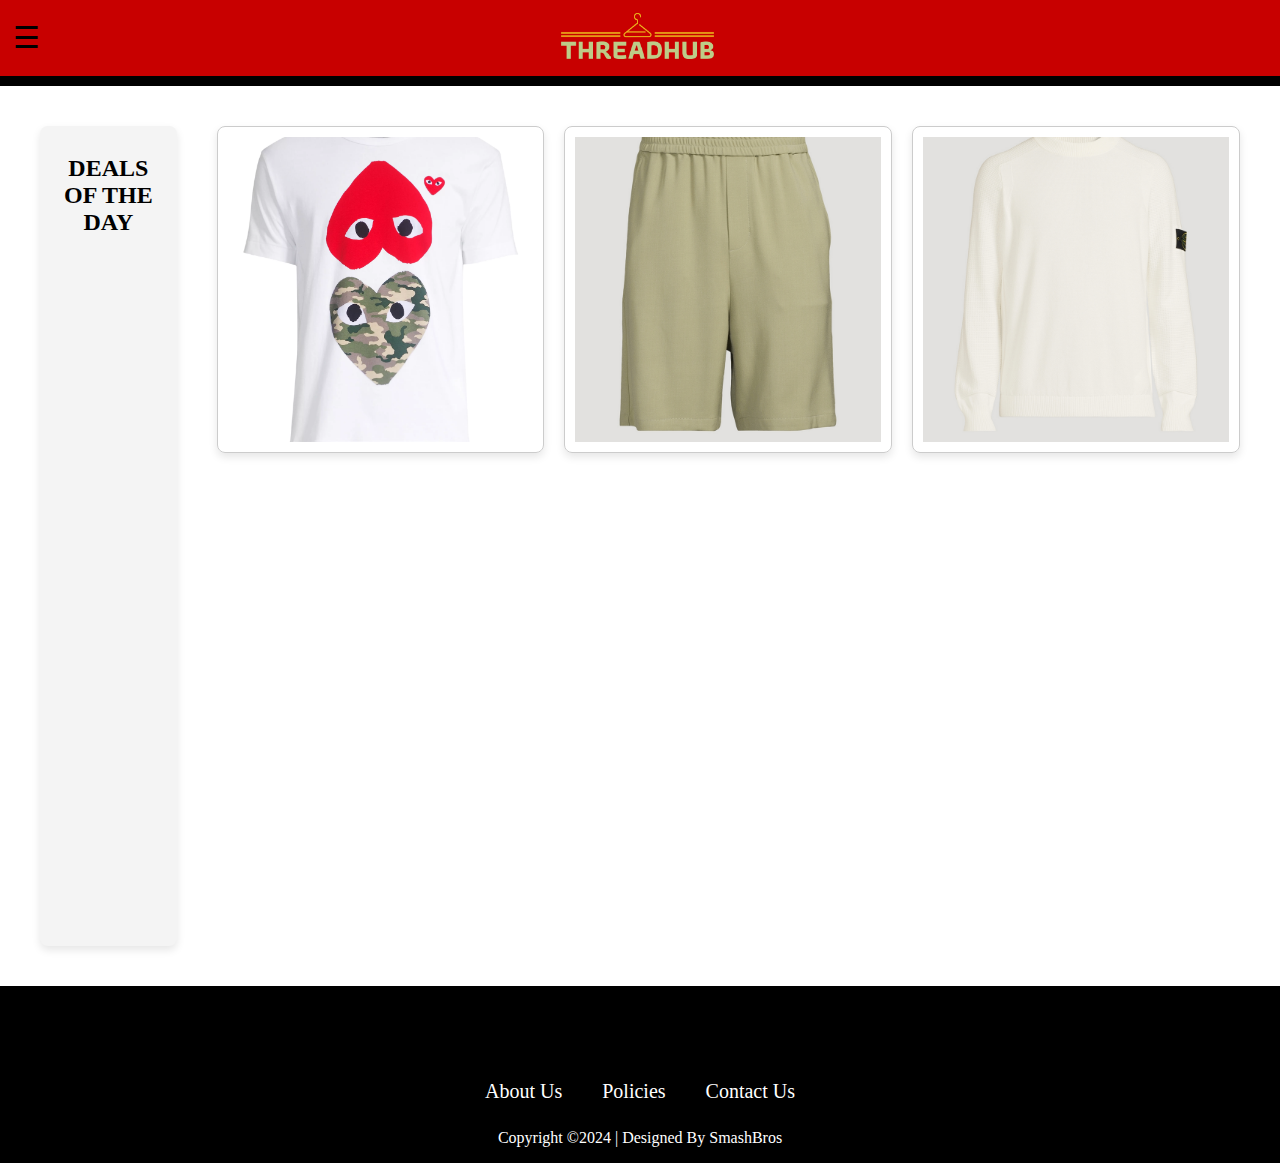
<file: Ecommerce Website/index.html>
<!DOCTYPE html>
<html lang="en">
<head>
    <meta charset="utf-8" name="viewport" content="width=device-width, initial-scale=1.0" />
    <title>Homepage - Online Marketplace</title>
    <link rel="stylesheet" href="style.css"/>
    <script src="myscripts.js"></script>
    <link rel="stylesheet" href="https://cdnjs.cloudflare.com/ajax/libs/font-awesome/6.5.2/css/all.min.css" 
        integrity="sha512-SnH5WK+bZxgPHs44uWIX+LLJAJ9/2PkPKZ5QiAj6Ta86w+fsb2TkcmfRyVX3pBnMFcV7oQPJkl9QevSCWr3W6A==" 
        crossorigin="anonymous" referrerpolicy="no-referrer" />
</head>
<body>
    <!-- Header Section -->
    <header class="header">
        <nav>
            <!-- Side bar of header on left side -->
            <section id="mySideBar" class="sideBar">
                <section class="searchBar">
                    <i class="fa-solid fa-magnifying-glass"></i>
                    <input type="search" placeholder="Search . . .">
                </section>
                <a class="closebtn" onclick="closeNav()">&times;</a>
                <ul>
                    <li><a href="shirts.html">Shirts</a></li>
                    <li><a href="shorts.html">Shorts</a></li>
                    <li><a href="sweaters.html">Sweaters</a></li>
                </ul>
            </section>
            <!-- Logo of the header in middle -->
            <span class="sideBarIcon" onclick="openNav()">&#9776;</span>
            <section class="logo">
                <a href="index.html"><img src="../Ecommerce Website/images/aboutLogo.png" alt="THREAD HUB" style="width: 17vh;"></a>
            </section>
            <!-- Navigation bar on the right side of header -->
            <section class="navBar">
                <a href="cart.html"><i class="fa-solid fa-cart-shopping"></i></a>
                <a href="user.php"><i class="fa-solid fa-user"></i></a>
            </section>
        </nav>
    </header>
    
    <main class="mainContent">

    <!-- Deal of the Day Banner -->
    <section class="dealOfDay">
        <h2>DEALS OF THE DAY</h2>
    </section>

    <!-- Featured Products -->
	<section class="featuredProducts">
        <section class="item-container">
			<article class="item" data-name="Double Heart Shirt" data-owner="Alice Johnson" data-price="$20">
				<img src="images/dealofday/heartshirt.jpg" alt="Double Heart Shirt" class="roundedImageLarge">
				<aside class="details">
					<strong>Name:</strong> <span class="name">Double Heart Shirt</span><br>
					<strong>Owner:</strong> <span class="owner">Alice Johnson</span><br>
					<strong>Price:</strong> <span class="price"><b>$20</b> <s>$40</s></span>
					<fieldset class="star-rating">
						<legend>Rate this product:</legend>
						<input type="radio" id="star1-heartshirt" name="rating-heartshirt" value="1"><label for="star1-heartshirt" title="1 star">☆</label>
						<input type="radio" id="star2-heartshirt" name="rating-heartshirt" value="2"><label for="star2-heartshirt" title="2 stars">☆</label>
						<input type="radio" id="star3-heartshirt" name="rating-heartshirt" value="3"><label for="star3-heartshirt" title="3 stars">☆</label>
						<input type="radio" id="star4-heartshirt" name="rating-heartshirt" value="4"><label for="star4-heartshirt" title="4 stars">☆</label>
						<input type="radio" id="star5-heartshirt" name="rating-heartshirt" value="5"><label for="star5-heartshirt" title="5 stars">☆</label>
					</fieldset>
				</aside>
			</article>
		</section>
		<section class="item-container">
			<article class="item" data-name="Green Wool Shorts" data-owner="Bob Smith" data-price="$50">
				<img src="images/dealofday/woolshorts.jpg" alt="Green Wool Shorts" class="roundedImageLarge">
				<aside class="details">
					<strong>Name:</strong> <span class="name">Green Wool Shorts</span><br>
					<strong>Owner:</strong> <span class="owner">Bob Smith</span><br>
					<strong>Price:</strong> <span class="price"><b>$50</b> <s>$70</s></span>
					<fieldset class="star-rating">
						<legend>Rate this product:</legend>
						<input type="radio" id="star1-woolshorts" name="rating-woolshorts" value="1"><label for="star1-woolshorts" title="1 star">☆</label>
						<input type="radio" id="star2-woolshorts" name="rating-woolshorts" value="2"><label for="star2-woolshorts" title="2 stars">☆</label>
						<input type="radio" id="star3-woolshorts" name="rating-woolshorts" value="3"><label for="star3-woolshorts" title="3 stars">☆</label>
						<input type="radio" id="star4-woolshorts" name="rating-woolshorts" value="4"><label for="star4-woolshorts" title="4 stars">☆</label>
						<input type="radio" id="star5-woolshorts" name="rating-woolshorts" value="5"><label for="star5-woolshorts" title="5 stars">☆</label>
					</fieldset>
				</aside>
			</article>
		</section>
		<section class="item-container">
			<article class="item" data-name="Cotton Crewneck Sweater" data-owner="Carol White" data-price="$80">
				<img src="images/dealofday/sweater.jpg" alt="Cotton Crewneck Sweater" class="roundedImageLarge">
				<aside class="details">
					<strong>Name:</strong> <span class="name">Cotton Crewneck Sweater</span><br>
					<strong>Owner:</strong> <span class="owner">Carol White</span><br>
					<strong>Price:</strong> <span class="price"><b>$80</b> <s>$130</s></span>
					<fieldset class="star-rating">
						<legend>Rate this product:</legend>
						<input type="radio" id="star1-crewsweater" name="rating-crewsweater" value="1"><label for="star1-crewsweater" title="1 star">☆</label>
						<input type="radio" id="star2-crewsweater" name="rating-crewsweater" value="2"><label for="star2-crewsweater" title="2 stars">☆</label>
						<input type="radio" id="star3-crewsweater" name="rating-crewsweater" value="3"><label for="star3-crewsweater" title="3 stars">☆</label>
						<input type="radio" id="star4-crewsweater" name="rating-crewsweater" value="4"><label for="star4-crewsweater" title="4 stars">☆</label>
						<input type="radio" id="star5-crewsweater" name="rating-crewsweater" value="5"><label for="star5-crewsweater" title="5 stars">☆</label>
					</fieldset>
				</aside>
			</article>
		</section>
    </section>
	</main>

    <!-- Footer Section -->
    <footer>
        <section class="footerTop">
            <a href="https://www.instagram.com/eleoperr/"><i class="fa-brands fa-instagram"></i></a>
            <a href="https://twitter.com/?lang=en"><i class="fa-brands fa-x-twitter"></i></a>
        </section>
        <section class="footerMid">
            <a href="about.html">About Us</a>
            <a href="policy.html">Policies</a>
            <a href="contact.html">Contact Us</a>
        </section>
        <section class="footerBottom">
            <p>Copyright &copy;2024 | Designed By SmashBros</p>
        </section>
    </footer>
</body>
</html>
</file>
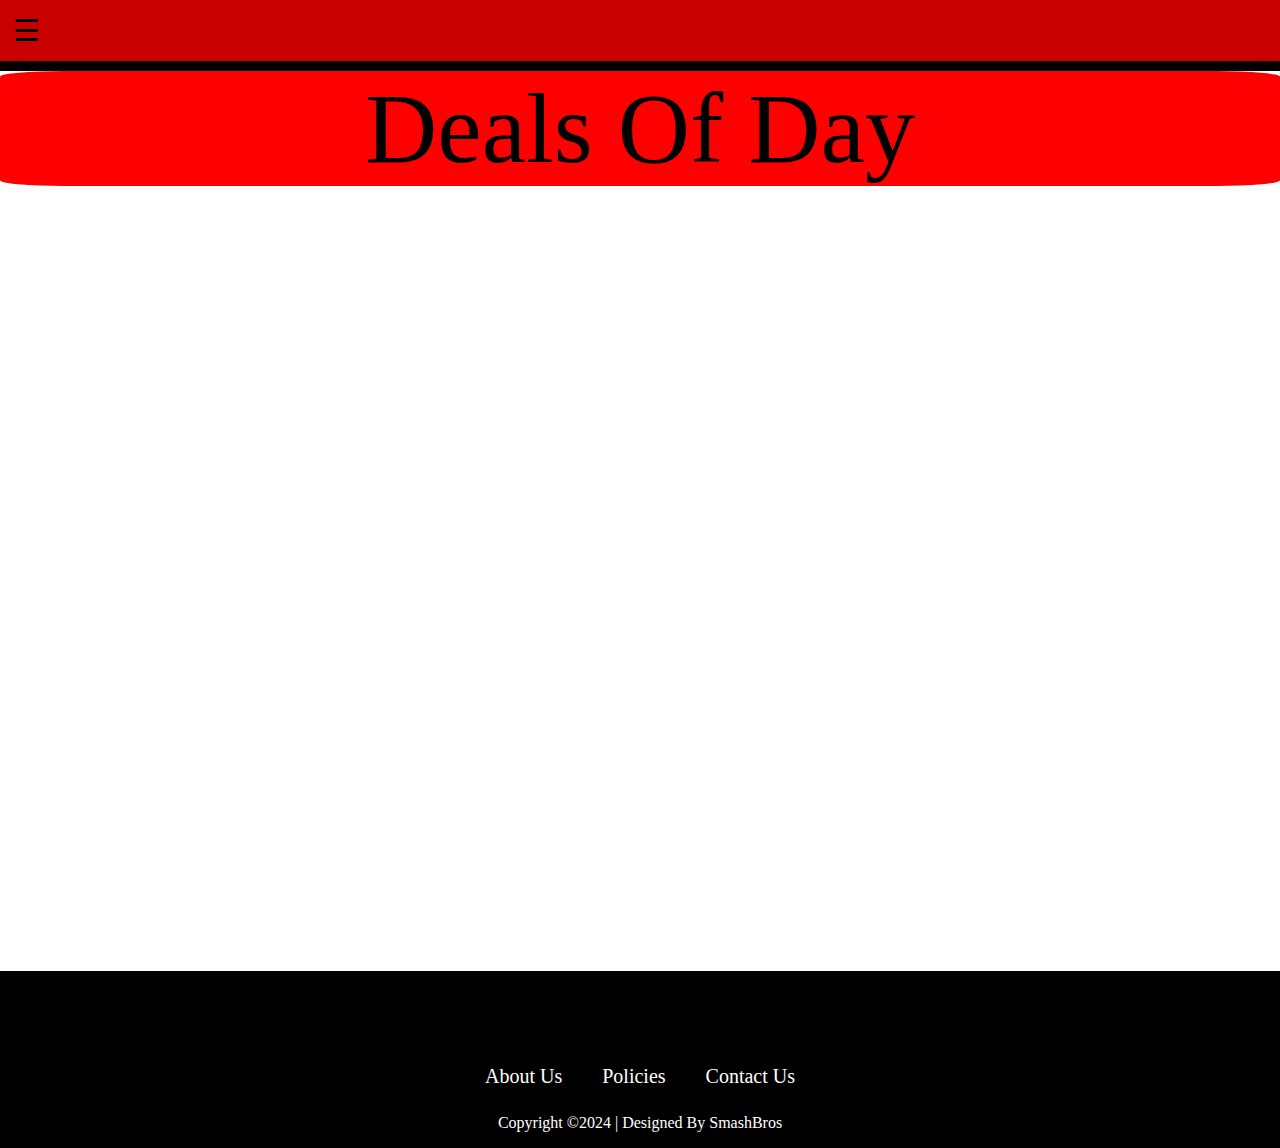
<file: Ecommerce Website/Ecommerce Website/index.html>
<!DOCTYPE html>
<html lang="en">
<head>
    <meta charset="utf-8" name="viewport" content="width=device-width, initial-scale=1.0" />
    <title>Association of Computer Machinery at McNeese</title>
    <link rel="stylesheet" href="style.css"/>
    <script src="myscripts.js"></script>
    <link rel="stylesheet" href="https://cdnjs.cloudflare.com/ajax/libs/font-awesome/6.5.2/css/all.min.css" 
        integrity="sha512-SnH5WK+bZxgPHs44uWIX+LLJAJ9/2PkPKZ5QiAj6Ta86w+fsb2TkcmfRyVX3pBnMFcV7oQPJkl9QevSCWr3W6A==" 
        crossorigin="anonymous" referrerpolicy="no-referrer" />
</head>
<body>
    <header class="header">
        <nav>
            <section id="mySideBar" class="sideBar">
                <section class="searchBar">
                    <i class="fa-solid fa-magnifying-glass"></i>
                    <input type="search" placeholder="Search . . .">
                </section>
                <a class="closebtn" onclick="closeNav()">&times;</a>
                <ul>
                    <li><a href="#">Shirts</a></li>
                    <li><a href="#">Shorts</a></li>
                    <li><a href="#">Sweaters</a></li>
                </ul>
                <section>
                    
                </section>
            </section>
            <span class="sideBarIcon" onclick="openNav()">&#9776;</span>
            <section class="logo">
                <a href="#"><i class="fa-brands fa-suse"></i></a>
            </section>
            <section class="navBar">
                <a href="#"><i class="fa-solid fa-cart-shopping"></i></a>
                <a href="#"><i class="fa-solid fa-user"></i></a>
            </section>
        </nav>
    </header>
    
    <main class="mainContent">
        <section class="sliderDeals">Deals Of Day</section>
        <section class="hottest Deals"></section>
    </main>

    <footer>
        <section class="footerTop">
            <a href="#"><i class="fa-brands fa-instagram"></i></a>
            <a href="#"><i class="fa-brands fa-x-twitter"></i></a>
        </section>
        <section class="footerMid">
            <a href="#">About Us</a>
            <a href="#">Policies</a>
            <a href="#">Contact Us</a>
        </section>
        <section class="footerBottom">
            <p>Copyright &copy;2024 | Designed By SmashBros</p>
        </section>
    </footer>
</body>
</html>
</file>
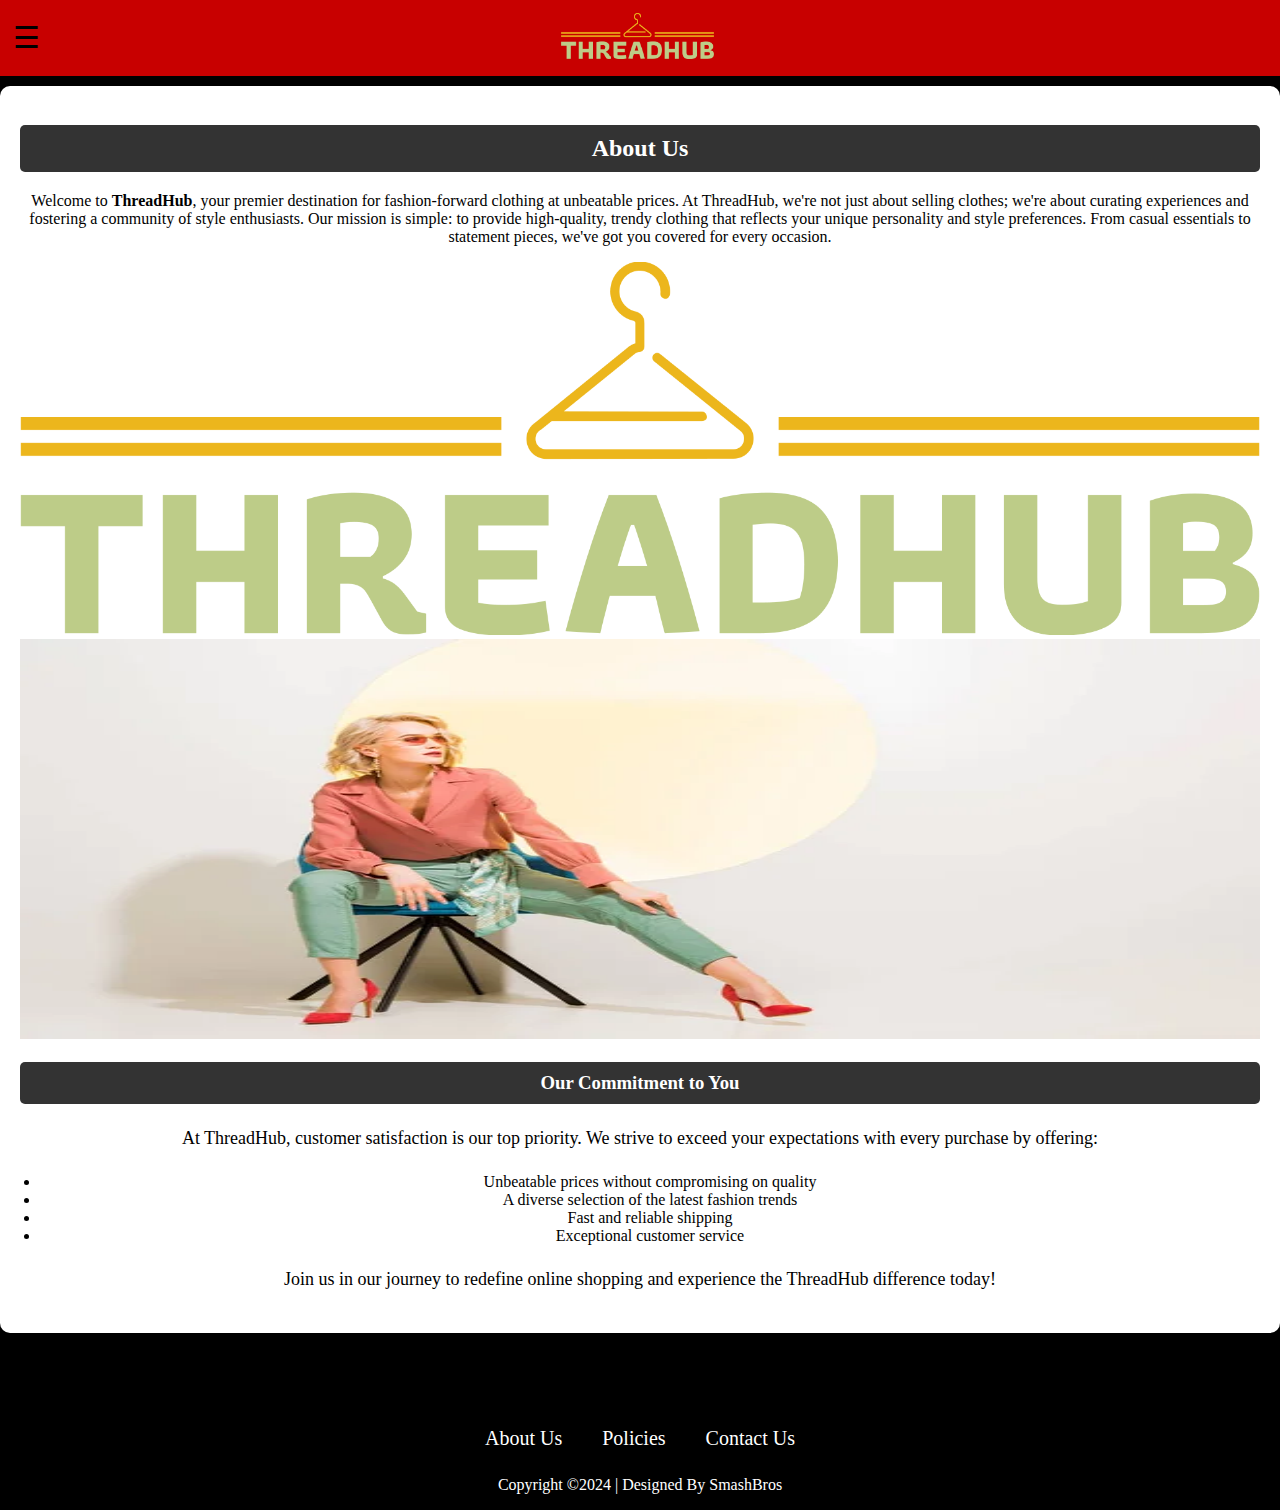
<file: Ecommerce Website/about.html>
<!DOCTYPE html>
<html lang="en">
<head>
    <meta charset="utf-8" name="viewport" content="width=device-width, initial-scale=1.0" />
    <title>About Us - Online Marketplace</title>
    <link rel="stylesheet" href="style.css"/>
    <script src="myscripts.js"></script>
    <link rel="stylesheet" href="https://cdnjs.cloudflare.com/ajax/libs/font-awesome/6.5.2/css/all.min.css" 
        integrity="sha512-SnH5WK+bZxgPHs44uWIX+LLJAJ9/2PkPKZ5QiAj6Ta86w+fsb2TkcmfRyVX3pBnMFcV7oQPJkl9QevSCWr3W6A==" 
        crossorigin="anonymous" referrerpolicy="no-referrer" />
        <style>
            /* Your CSS code goes here */
            .aboutImages {
                text-align: center;
                margin-bottom: 20px;
            }
            
            /* About Image */
            .aboutImage {
                max-width: 100%;
                height: auto;
                max-height: 400px;
            }
            
            /* Commitment Section */
            .commitment, .joinUs {
                font-size: 18px;
                line-height: 1.6;
                margin-bottom: 20px;
            }
            
            .commitmentList {
                margin-bottom: 20px;
                list-style-type: disc;
                padding-left: 20px;
            }
            
            /* Styling for headings */
            h1, h2, h3 {
                background-color: #333;
                color: #fff;
                padding: 10px;
                text-align: center;
                border-radius: 5px;
                margin-bottom: 20px;
            }

            /* Adjusted margin for main content */
            .mainContent {
                padding: 20px;
                margin: 20px;
                background-color: #f2f2f2;
                border-radius: 10px;
            }
        </style>
</head>
<body>
    <!-- Header Section -->
    <header class="header">
        <nav>
            <!-- Side bar of header on left side -->
            <section id="mySideBar" class="sideBar">
                <section class="searchBar">
                    <i class="fa-solid fa-magnifying-glass"></i>
                    <input type="search" placeholder="Search . . .">
                </section>
                <a class="closebtn" onclick="closeNav()">&times;</a>
                <ul>
                    <li><a href="shirts.html">Shirts</a></li>
                    <li><a href="shorts.html">Shorts</a></li>
                    <li><a href="sweaters.html">Sweaters</a></li>
                </ul>
            </section>
            <!-- Logo of the header in middle -->
            <span class="sideBarIcon" onclick="openNav()">&#9776;</span>
            <section class="logo">
                <a href="index.html"><img src="../Ecommerce Website/images/aboutLogo.png" alt="THREAD HUB" style="width: 17vh;"></a>
            </section>
            <!-- Navigation bar on the right side of header -->
            <section class="navBar">
                <a href="cart.html"><i class="fa-solid fa-cart-shopping"></i></a>
                <a href="user.php"><i class="fa-solid fa-user"></i></a>
            </section>
        </nav>
    </header>

    <!-- Body - About Us Section -->
    <main class="mainContent">
        <section class="aboutUs">
            <section class="aboutUsContent">
                <!-- About Us -->
                <h2>About Us</h2>
                <p>Welcome to <strong>ThreadHub</strong>, your premier destination for fashion-forward clothing at unbeatable prices. At ThreadHub, we're not just about selling clothes;
                    we're about curating experiences and fostering a community of style enthusiasts. Our mission is simple: to provide high-quality, 
                    trendy clothing that reflects your unique personality and style preferences. From casual essentials to statement pieces, we've got you covered for every occasion.
                </p>
                <icon class="aboutImages">
                    <img src="images/aboutLogo.png" alt="About Image 1" class="aboutImage">
                    <img src="images/aboutPic.jpg" alt="About Image 2" class="aboutImage">
                </icon>
                
                <!-- Commitment Section -->
                <h3>Our Commitment to You</h3>
                <p class="commitment">At ThreadHub, customer satisfaction is our top priority. We strive to exceed your expectations with every purchase by offering:</p>
                <ul class="commitmentList">
                    <li>Unbeatable prices without compromising on quality</li>
                    <li>A diverse selection of the latest fashion trends</li>
                    <li>Fast and reliable shipping</li>
                    <li>Exceptional customer service</li>
                </ul>
                <p class="joinUs">Join us in our journey to redefine online shopping and experience the ThreadHub difference today!</p>
            </section>
        </section>
    </main>

    <!-- Footer Section -->
    <footer>
        <section class="footerTop">
            <a href="https://www.instagram.com/eleoperr/"><i class="fa-brands fa-instagram"></i></a>
            <a href="https://twitter.com/?lang=en"><i class="fa-brands fa-x-twitter"></i></a>
        </section>
        <section class="footerMid">
            <a href="about.html">About Us</a>
            <a href="policy.html">Policies</a>
            <a href="contact.html">Contact Us</a>
        </section>
        <section class="footerBottom">
            <p>Copyright &copy;2024 | Designed By SmashBros</p>
        </section>
    </footer>
</body>
</html>
</file>
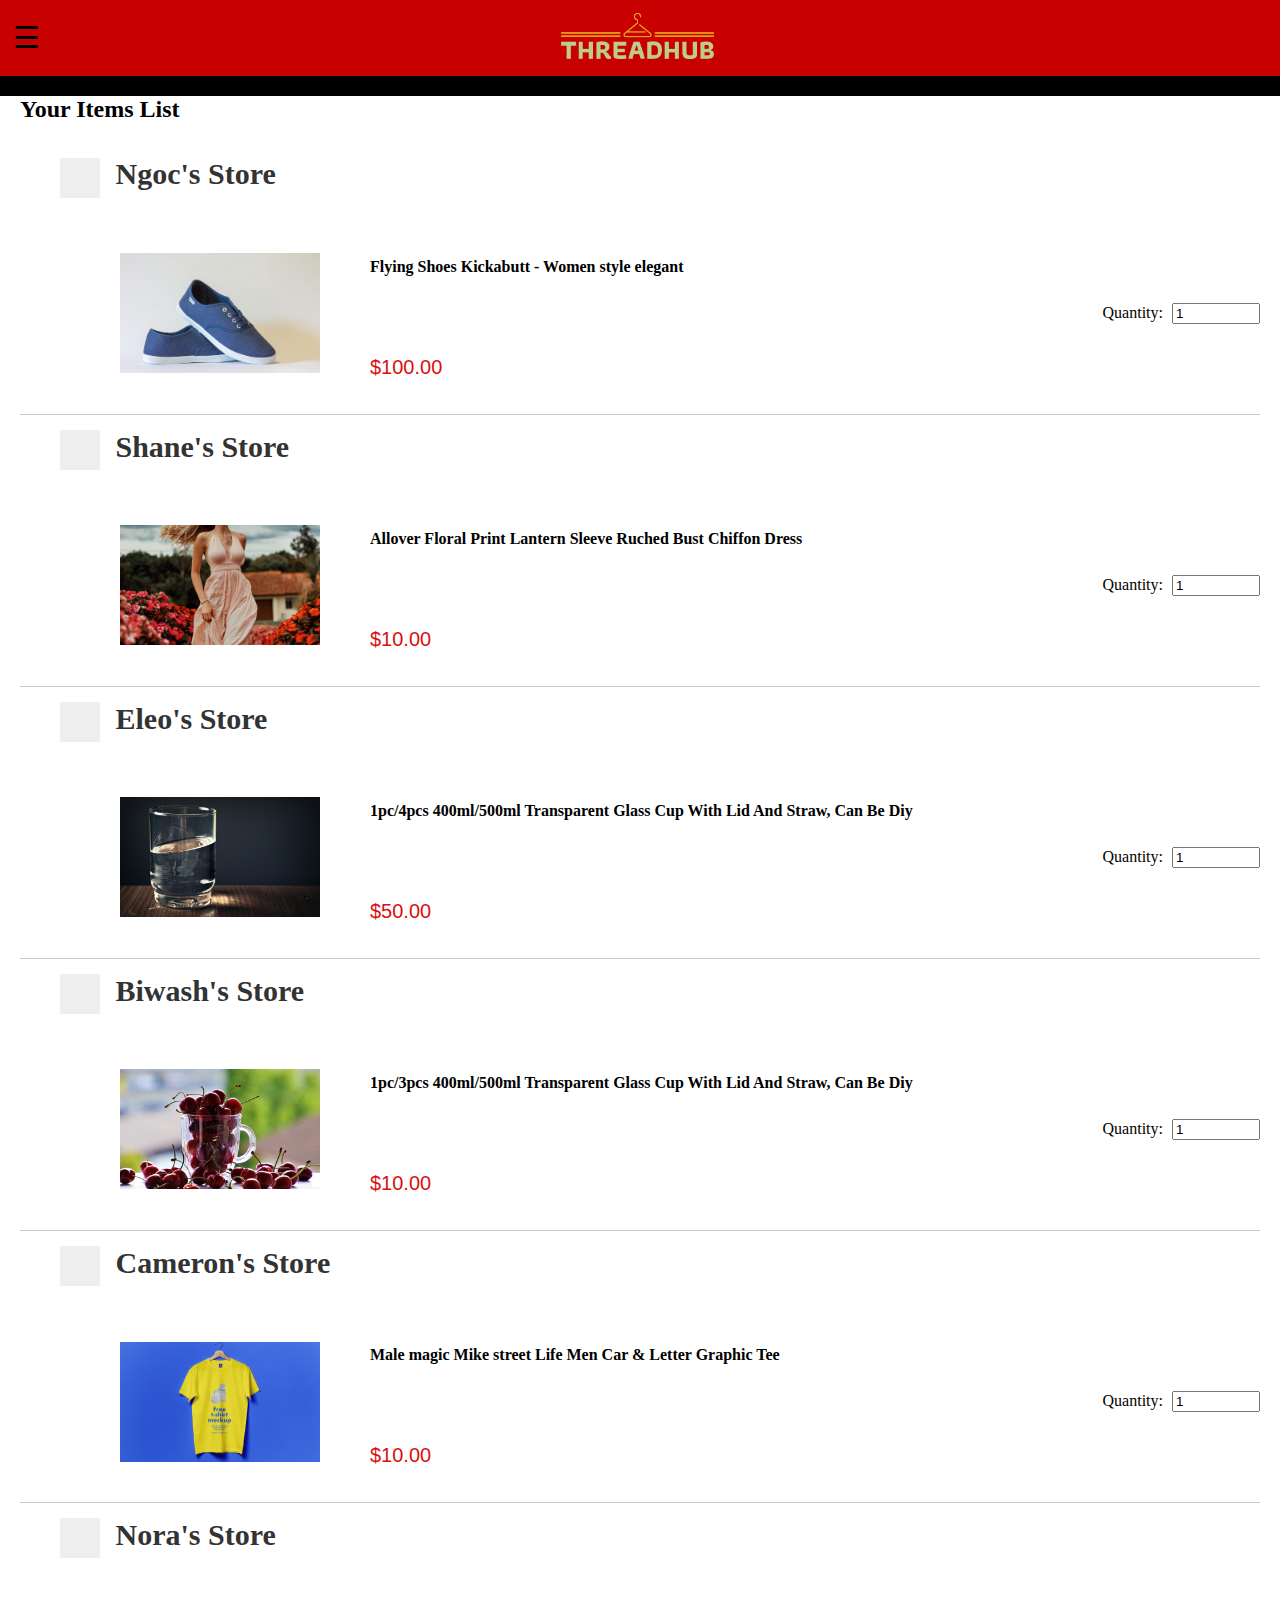
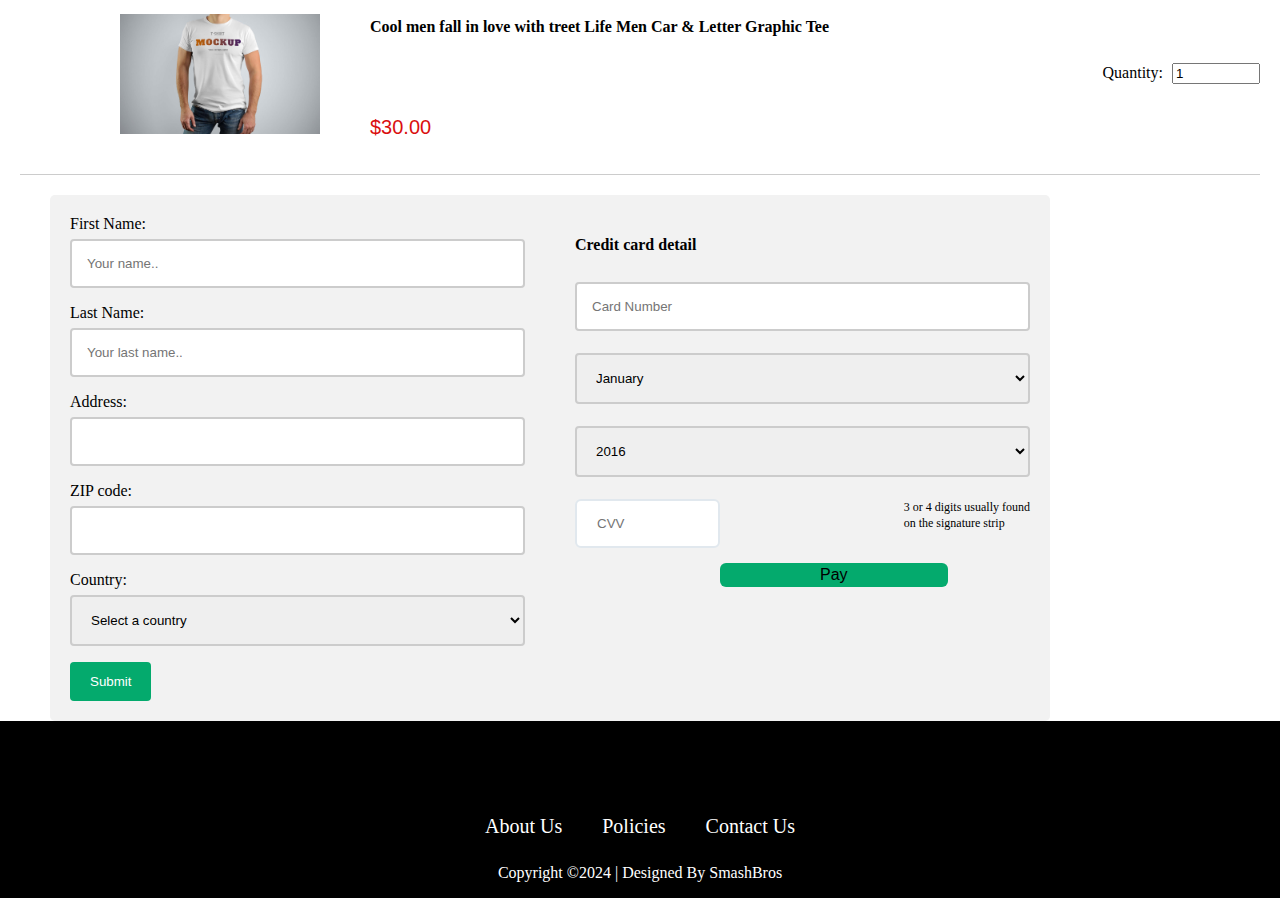
<file: Ecommerce Website/cart.html>
<!DOCTYPE html>
<html lang="en">
<head>
    <meta charset="utf-8" name="viewport" content="width=device-width, initial-scale=1.0" />
    <title>Cart - Online Marketplace</title>
    <link rel="stylesheet" href="style.css"/>
    <script src="myscripts.js"></script>
    <link rel="stylesheet" href="https://cdnjs.cloudflare.com/ajax/libs/font-awesome/6.5.2/css/all.min.css" 
        integrity="sha512-SnH5WK+bZxgPHs44uWIX+LLJAJ9/2PkPKZ5QiAj6Ta86w+fsb2TkcmfRyVX3pBnMFcV7oQPJkl9QevSCWr3W6A==" 
        crossorigin="anonymous" referrerpolicy="no-referrer" />
</head>
<body>
    <!-- Header Section -->
    <header class="header">
        <nav>
            <!-- Side bar of header on left side -->
            <section id="mySideBar" class="sideBar">
                <section class="searchBar">
                    <i class="fa-solid fa-magnifying-glass"></i>
                    <input type="search" placeholder="Search . . .">
                </section>
                <a class="closebtn" onclick="closeNav()">&times;</a>
                <ul>
                    <li><a href="shirts.html">Shirts</a></li>
                    <li><a href="shorts.html">Shorts</a></li>
                    <li><a href="sweaters.html">Sweaters</a></li>
                </ul>
            </section>
            <!-- Logo of the header in middle -->
            <span class="sideBarIcon" onclick="openNav()">&#9776;</span>
            <section class="logo">
                <a href="index.html"><img src="../Ecommerce Website/images/aboutLogo.png" alt="THREAD HUB" style="width: 17vh;"></a>
            </section>
            <!-- Navigation bar on the right side of header -->
            <section class="navBar">
                <a href="cart.html"><i class="fa-solid fa-cart-shopping"></i></a>
                <a href="user.php"><i class="fa-solid fa-user"></i></a>
            </section>
        </nav>
    </header>

    <!-- Cart Section of all of user's items -->
    <main class="cart-content">
        <section class="cart-container">
            <section class="cart-info">
                <h2>Your Items List</h2>
            </section>

            <!-- Ngoc's Store -->
            <section class="store-header">
                <label class="custom-checkbox">
                    <input type="checkbox" />
                    <span class="checkmark"></span>
                    Ngoc's Store
                </label>
            </section>
            <section class="cart-item">
                <img class="cart-item-image" src="images/prod1.jpeg">
                <section class="item-details">
                    <h4 class="item-name">Flying Shoes Kickabutt - Women style elegant</h4>
                    <p class="item-price">$100.00</p>
                </section>
                <section class="item-quantity">
                    Quantity: <input type="number" value="1">
                </section>
            </section>

            <!-- Shane's Store -->
            <section class="store-header">
                <label class="custom-checkbox">
                    <input type="checkbox" />
                    <span class="checkmark"></span>
                    Shane's Store
                </label>
            </section>
            <section class="cart-item">
                <img class="cart-item-image" src="images/prod2.jpeg">
                <section class="item-details">
                    <h4 class="item-name">Allover Floral Print Lantern Sleeve Ruched Bust Chiffon Dress</h4>
                    <p class="item-price">$10.00</p>
                </section>
                <section class="item-quantity">
                    Quantity: <input type="number" value="1">
                </section>
            </section>

            <!-- Eleo's Store -->
            <section class="store-header">
                <label class="custom-checkbox">
                    <input type="checkbox" />
                    <span class="checkmark"></span>
                    Eleo's Store
                </label>
            </section>
            <section class="cart-item">
                <img class="cart-item-image" src="images/prod3.jpeg">
                <section class="item-details">
                    <h4 class="item-name">1pc/4pcs 400ml/500ml Transparent Glass Cup With Lid And Straw, Can Be Diy</h4>
                    <p class="item-price">$50.00</p>
                </section>
                <section class="item-quantity">
                    Quantity: <input type="number" value="1">
                </section>
            </section>
            <!-- Biwash's Store -->
            <section class="store-header">
                <label class="custom-checkbox">
                    <input type="checkbox" />
                    <span class="checkmark"></span>
                    Biwash's Store
                  </label>
                <section class="store-header-content">
                </section>
            </section>
            <section class="cart-item">
                <img class="cart-item-image" src="images/prod4.jpeg">
                <section class="item-details">
                    <h4 class="item-name">1pc/3pcs 400ml/500ml Transparent Glass Cup With Lid And Straw, Can Be Diy</h4>
                    <p class="item-price">$10.00</p>
                </section>
                <section class="item-quantity">
                    Quantity: <input type="number" value="1">
                </section>
            </section>

            <!-- Cameron's Store -->
            <section class="store-header">
                <label class="custom-checkbox">
                    <input type="checkbox" />
                    <span class="checkmark"></span>
                    Cameron's Store
                </label>
            </section>
            <section class="cart-item">
                <img class="cart-item-image" src="images/prod5.jpeg">
                <section class="item-details">
                    <h4 class="item-name">Male magic Mike street Life Men Car & Letter Graphic Tee</h4>
                    <p class="item-price">$10.00</p>
                </section>
                <section class="item-quantity">
                    Quantity: <input type="number" value="1">
                </section>
            </section>

            <!-- Nora's Store -->
            <section class="store-header">
                <label class="custom-checkbox">
                    <input type="checkbox" />
                    <span class="checkmark"></span>
                    Nora's Store
                  </label>
            </section>
            <section class="cart-item">
                <img class="cart-item-image" src="images/prod6.jpeg">
                <section class="item-details">
                    <h4 class="item-name">Cool men fall in love with treet Life Men Car & Letter Graphic Tee</h4>
                    <p class="item-info"></p>
                    <p class="item-price">$30.00</p>
                </section>
                <section class="item-quantity">
                    Quantity: <input type="number" value="1">
                </section>
            </section>
        </section>

        <!-- Payment Section -->
        <section class="form-container">
        <form class="customer-info" method="post" action="cart.php">
            <label for="fname">First Name:</label>
            <input type="text" id="fname" name="fname" placeholder="Your name..">
            <br>
            <label for="lname">Last Name:</label>
            <input type="text" id="lname" name="lname" placeholder="Your last name..">
            <br>
            <label for="address">Address:</label>
            <input type="text" id="address" name="address" required>
            <br>
            <label for="zip">ZIP code:</label>
            <input type="text" id="zip" name="zip" required>
            <br>
            <label for="country">Country:</label>
            <select id="country" name="country" required>
            <option value="">Select a country</option>
            <option value="USA">USA</option>
            <option value="Canada">Canada</option>
            <option value="UK">UK</option>
            </select>
            <br>
            <input type="submit" value="Submit">
        </form>
        <form class="credit-card" method="post" action="pay.php">
            <section class="form-header">
              <h4 class="title">Credit card detail</h4>
            </section>
           
            <section class="form-body">
              <!-- Card Number -->
             
              <input type="password" name="card-number" class="card-number" placeholder="Card Number" id="card-number">
           
              <!-- Date Field -->
              <section class="date-field">
                <section class="month">
                  <select name="month" id="month">
                    <option value="january">January</option>
                    <option value="february">February</option>
                    <option value="march">March</option>
                    <option value="april">April</option>
                    <option value="may">May</option>
                    <option value="june">June</option>
                    <option value="july">July</option>
                    <option value="august">August</option>
                    <option value="september">September</option>
                    <option value="october">October</option>
                    <option value="november">November</option>
                    <option value="december">December</option>
                  </select>
                </section>
                <section class="year">
                  <select name="year" id="year">
                    <option value="2016">2016</option>
                    <option value="2017">2017</option>
                    <option value="2018">2018</option>
                    <option value="2019">2019</option>
                    <option value="2020">2020</option>
                    <option value="2021">2021</option>
                    <option value="2022">2022</option>
                    <option value="2023">2023</option>
                    <option value="2024">2024</option>
                  </select>
                </section>
              </section>
              <section class="card-verification">
                <section class="cvv-input">
                  <input type="password" placeholder="CVV" id="cvv" name="cvv">
                </section>
                <section class="cvv-details">
                  <p>3 or 4 digits usually found <br> on the signature strip</p>
                </section>
              </section>
              <button type="submit" class="proceed-btn"><a href="cart.html">Pay</a></button>
            </section>
        </form>
        </section>
    </main>

    <!-- Footer Section -->
    <footer>
        <section class="footerTop">
            <a href="https://www.instagram.com/eleoperr/"><i class="fa-brands fa-instagram"></i></a>
            <a href="https://twitter.com/?lang=en"><i class="fa-brands fa-x-twitter"></i></a>
        </section>
        <section class="footerMid">
            <a href="about.html">About Us</a>
            <a href="policy.html">Policies</a>
            <a href="contact.html">Contact Us</a>
        </section>
        <section class="footerBottom">
            <p>Copyright &copy;2024 | Designed By SmashBros</p>
        </section>
    </footer>
</body>
</html>
</file>
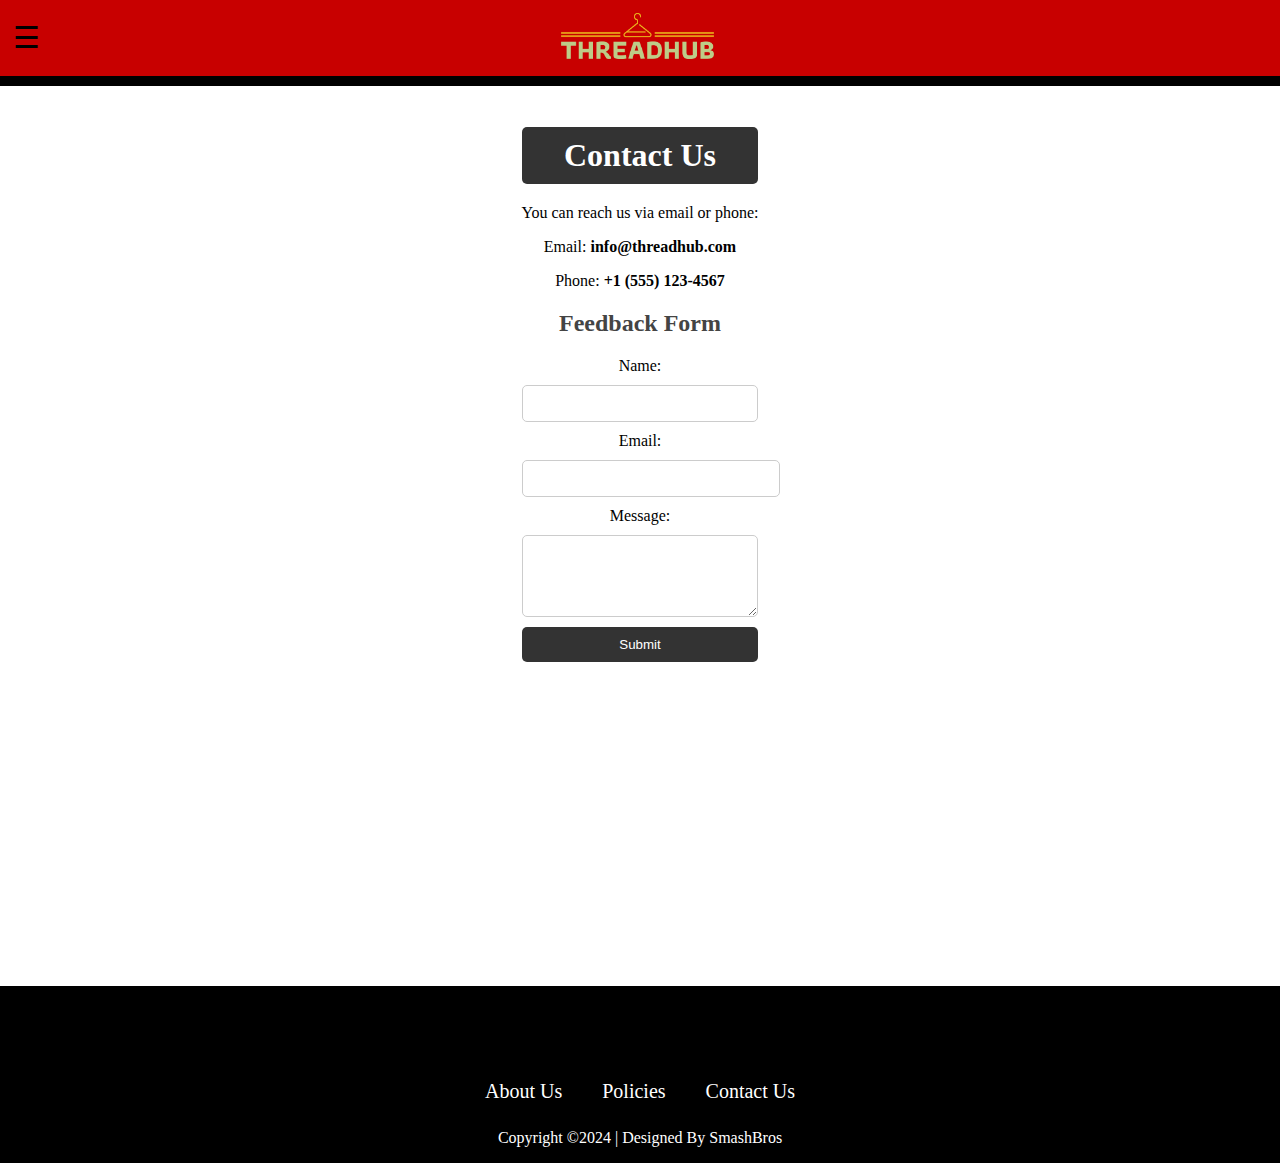
<file: Ecommerce Website/contact.html>
<!DOCTYPE html>
<html lang="en">
<head>
    <meta charset="utf-8" name="viewport" content="width=device-width, initial-scale=1.0" />
    <title>Contact Us - Online Marketplace</title>
    <link rel="stylesheet" href="style.css"/>
    <script src="myscripts.js"></script>
    <link rel="stylesheet" href="https://cdnjs.cloudflare.com/ajax/libs/font-awesome/6.5.2/css/all.min.css" 
        integrity="sha512-SnH5WK+bZxgPHs44uWIX+LLJAJ9/2PkPKZ5QiAj6Ta86w+fsb2TkcmfRyVX3pBnMFcV7oQPJkl9QevSCWr3W6A==" 
        crossorigin="anonymous" referrerpolicy="no-referrer" />
        <style>
            /* Additional CSS for improved styling */
            .policySection {
                margin-bottom: 20px;
            }
    
            details {
                border: 1px solid #ddd;
                border-radius: 5px;
                padding: 10px;
                background: linear-gradient(to bottom, #f9f9f9, #e5e5e5);
            }
    
            summary {
                cursor: pointer;
                font-weight: bold;
            }
    
            details > p {
                margin: 10px 0;
                color: #333;
            }
    
            .mainContent {
                background-color: #f2f2f2;
                padding: 20px;
            }
    
            h1, h2 {
                color: #444;
            }
    
            /* Style for Our Policies heading */
            h1 {
                background-color: #333;
                color: #fff;
                padding: 10px;
                text-align: center;
                border-radius: 5px;
                margin-bottom: 20px;
            }

            /* Style for form */
            .contactForm {
                max-width: 400px;
                margin: 0 auto;
            }

            .contactForm label,
            .contactForm input,
            .contactForm textarea {
                display: block;
                width: 100%;
                margin-bottom: 10px;
            }

            .contactForm input,
            .contactForm textarea {
                padding: 10px;
                border-radius: 5px;
                border: 1px solid #ccc;
            }

            .contactForm input[type="submit"] {
                background-color: #333;
                color: #fff;
                border: none;
                cursor: pointer;
            }

            .contactForm input[type="submit"]:hover {
                background-color: #555;
            }
        </style>
</head>
<body>
    <!-- Header Section -->
    <header class="header">
        <nav>
            <!-- Side bar of header on left side -->
            <section id="mySideBar" class="sideBar">
                <section class="searchBar">
                    <i class="fa-solid fa-magnifying-glass"></i>
                    <input type="search" placeholder="Search . . .">
                </section>
                <a class="closebtn" onclick="closeNav()">&times;</a>
                <ul>
                    <li><a href="shirts.html">Shirts</a></li>
                    <li><a href="shorts.html">Shorts</a></li>
                    <li><a href="sweaters.html">Sweaters</a></li>
                </ul>
            </section>
            <!-- Logo of the header in middle -->
            <span class="sideBarIcon" onclick="openNav()">&#9776;</span>
            <section class="logo">
                <a href="index.html"><img src="../Ecommerce Website/images/aboutLogo.png" alt="THREAD HUB" style="width: 17vh;"></a>
            </section>
            <!-- Navigation bar on the right side of header -->
            <section class="navBar">
                <a href="cart.html"><i class="fa-solid fa-cart-shopping"></i></a>
                <a href="user.php"><i class="fa-solid fa-user"></i></a>
            </section>
        </nav>
    </header>

    <!-- Contact Section -->
    <main class="mainContent">
        <section class="policyContent">
            <h1>Contact Us</h1>
            <p>You can reach us via email or phone:</p>
            <p>Email: <strong>info@threadhub.com</strong></p>
            <p>Phone: <strong>+1 (555) 123-4567</strong></p>
            <h2>Feedback Form</h2>
            <form class="contactForm" method="post" action="contact.php">
                <label for="name">Name:</label>
                <input type="text" id="name" name="name" required>

                <label for="email">Email:</label>
                <input type="email" id="email" name="email" required>

                <label for="message">Message:</label>
                <textarea id="message" name="message" rows="4" required></textarea>

                <input type="submit" value="Submit">
            </form>
        </section>
    </main>
    
    <!-- Footer Section -->
    <footer>
        <section class="footerTop">
            <a href="https://www.instagram.com/eleoperr/"><i class="fa-brands fa-instagram"></i></a>
            <a href="https://twitter.com/?lang=en"><i class="fa-brands fa-x-twitter"></i></a>
        </section>
        <section class="footerMid">
            <a href="about.html">About Us</a>
            <a href="policy.html">Policies</a>
            <a href="contact.html">Contact Us</a>
        </section>
        <section class="footerBottom">
            <p>Copyright &copy;2024 | Designed By SmashBros</p>
        </section>
    </footer>
</body>
</html>
</file>
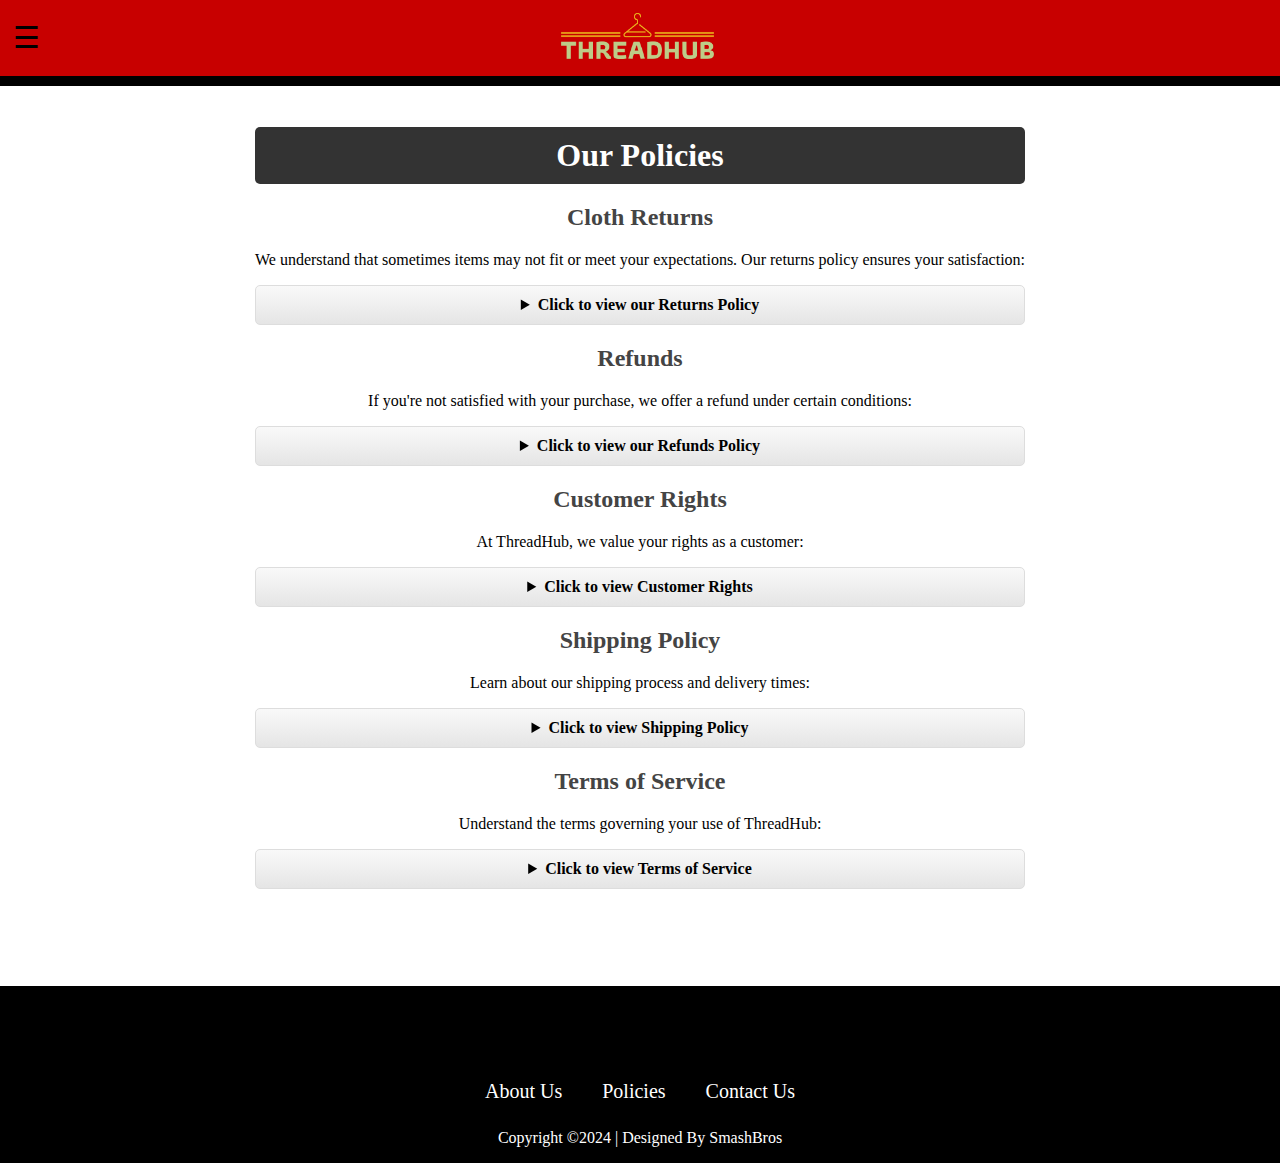
<file: Ecommerce Website/policy.html>
<!DOCTYPE html>
<html lang="en">
<head>
    <meta charset="utf-8" name="viewport" content="width=device-width, initial-scale=1.0" />
    <title>Policy - Online Marketplace</title>
    <link rel="stylesheet" href="style.css"/>
    <script src="myscripts.js"></script>
    <link rel="stylesheet" href="https://cdnjs.cloudflare.com/ajax/libs/font-awesome/6.5.2/css/all.min.css" 
        integrity="sha512-SnH5WK+bZxgPHs44uWIX+LLJAJ9/2PkPKZ5QiAj6Ta86w+fsb2TkcmfRyVX3pBnMFcV7oQPJkl9QevSCWr3W6A==" 
        crossorigin="anonymous" referrerpolicy="no-referrer" />
        <style>
            /* Additional CSS for improved styling */
            .policySection {
                margin-bottom: 20px;
            }
    
            details {
                border: 1px solid #ddd;
                border-radius: 5px;
                padding: 10px;
                background: linear-gradient(to bottom, #f9f9f9, #e5e5e5);
            }
    
            summary {
                cursor: pointer;
                font-weight: bold;
            }
    
            details > p {
                margin: 10px 0;
                color: #333;
            }
    
            .mainContent {
                background-color: #f2f2f2;
                padding: 20px;
            }
    
            h1, h2 {
                color: #444;
            }
    
            /* Style for Our Policies heading */
            h1 {
                background-color: #333;
                color: #fff;
                padding: 10px;
                text-align: center;
                border-radius: 5px;
                margin-bottom: 20px;
            }
        </style>
</head>
<body>
    <!-- Header Section -->
    <header class="header">
        <nav>
            <!-- Side bar of header on left side -->
            <section id="mySideBar" class="sideBar">
                <section class="searchBar">
                    <i class="fa-solid fa-magnifying-glass"></i>
                    <input type="search" placeholder="Search . . .">
                </section>
                <a class="closebtn" onclick="closeNav()">&times;</a>
                <ul>
                    <li><a href="shirts.html">Shirts</a></li>
                    <li><a href="shorts.html">Shorts</a></li>
                    <li><a href="sweaters.html">Sweaters</a></li>
                </ul>
            </section>
            <!-- Logo of the header in middle -->
            <span class="sideBarIcon" onclick="openNav()">&#9776;</span>
            <section class="logo">
                <a href="index.html"><img src="../Ecommerce Website/images/aboutLogo.png" alt="THREAD HUB" style="width: 17vh;"></a>
            </section>
            <!-- Navigation bar on the right side of header -->
            <section class="navBar">
                <a href="cart.html"><i class="fa-solid fa-cart-shopping"></i></a>
                <a href="user.php"><i class="fa-solid fa-user"></i></a>
            </section>
        </nav>
    </header>

    <!-- Body - Policy Section -->
    <main class="mainContent">
        <section class="policyContent">
            <h1>Our Policies</h1>
            
            <!-- Cloth Returns Policy -->
            <section class="policySection">
                <h2>Cloth Returns</h2>
                <p>We understand that sometimes items may not fit or meet your expectations. Our returns policy ensures your satisfaction:</p>
                <details>
                    <summary>Click to view our Returns Policy</summary>
                    <p>We accept returns within 30 days of purchase.</p>
                    <p>Items must be unworn, unwashed, and in their original condition with tags attached.</p>
                    <p>Customers are responsible for return shipping costs.</p>
                    <p>Refunds will be issued to the original payment method within 7-10 business days after receiving the returned item.</p>
                </details>
            </section>
            
            <!-- Refunds Policy -->
            <section class="policySection">
                <h2>Refunds</h2>
                <p>If you're not satisfied with your purchase, we offer a refund under certain conditions:</p>
                <details>
                    <summary>Click to view our Refunds Policy</summary>
                    <p>Refunds are processed within 7-10 business days after receiving the returned item.</p>
                    <p>Refunds will be issued to the original payment method.</p>
                    <p>Please allow up to 5 business days for the refund to reflect in your account.</p>
                </details>
            </section>

            <!-- Customer Rights -->
            <section class="policySection">
                <h2>Customer Rights</h2>
                <p>At ThreadHub, we value your rights as a customer:</p>
                <details>
                    <summary>Click to view Customer Rights</summary>
                    <p>You have the right to receive accurate product descriptions and images.</p>
                    <p>You have the right to privacy and data protection.</p>
                    <p>You have the right to fair treatment and resolution of any issues or complaints.</p>
                </details>
            </section>

            <!-- Shipping Policy -->
            <section class="policySection">
                <h2>Shipping Policy</h2>
                <p>Learn about our shipping process and delivery times:</p>
                <details>
                    <summary>Click to view Shipping Policy</summary>
                    <p>We offer standard and expedited shipping options.</p>
                    <p>Orders are typically processed within 1-2 business days.</p>
                    <p>Delivery times may vary depending on the shipping method selected and your location.</p>
                </details>
            </section>

            <!-- Terms of Service -->
            <section class="policySection">
                <h2>Terms of Service</h2>
                <p>Understand the terms governing your use of ThreadHub:</p>
                <details>
                    <summary>Click to view Terms of Service</summary>
                    <p>By using our website, you agree to abide by our Terms of Service.</p>
                    <p>These terms outline your rights and obligations as a user of ThreadHub.</p>
                    <p>Please read them carefully before making a purchase or using our services.</p>
                </details>
            </section>
        </section>
    </main>
    
    <!-- Footer Section -->
    <footer>
        <section class="footerTop">
            <a href="https://www.instagram.com/eleoperr/"><i class="fa-brands fa-instagram"></i></a>
            <a href="https://twitter.com/?lang=en"><i class="fa-brands fa-x-twitter"></i></a>
        </section>
        <section class="footerMid">
            <a href="about.html">About Us</a>
            <a href="policy.html">Policies</a>
            <a href="contact.html">Contact Us</a>
        </section>
        <section class="footerBottom">
            <p>Copyright &copy;2024 | Designed By SmashBros</p>
        </section>
    </footer>
</body>
</html>
</file>
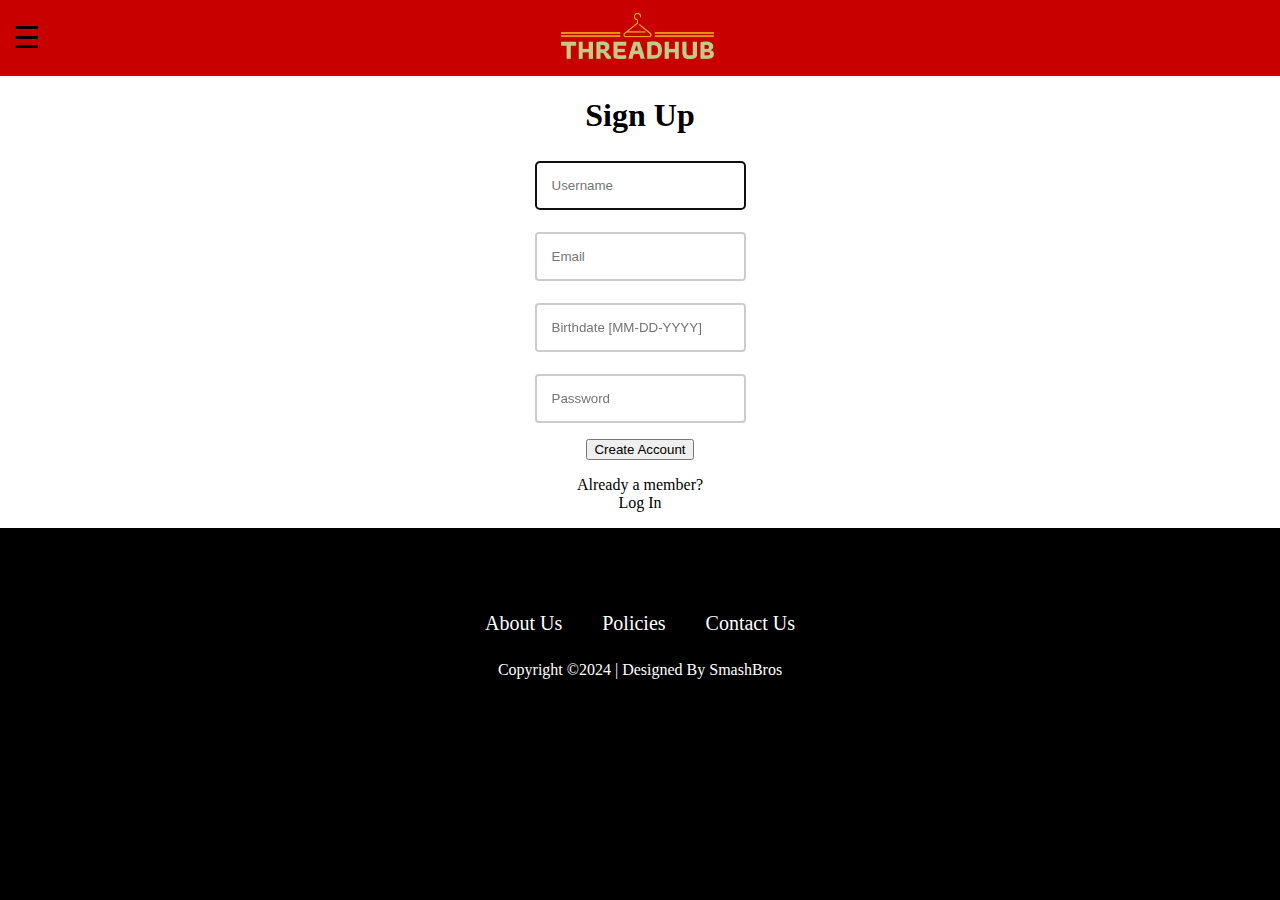
<file: Ecommerce Website/register.html>
<!DOCTYPE html>
<html lang="en">
<head>
    <meta charset="utf-8" name="viewport" content="width=device-width, initial-scale=1.0" />
    <title>Homepage - Online Marketplace</title>
    <link rel="stylesheet" href="style.css"/>
    <script src="myscripts.js"></script>
    <link rel="stylesheet" href="https://cdnjs.cloudflare.com/ajax/libs/font-awesome/6.5.2/css/all.min.css" 
        integrity="sha512-SnH5WK+bZxgPHs44uWIX+LLJAJ9/2PkPKZ5QiAj6Ta86w+fsb2TkcmfRyVX3pBnMFcV7oQPJkl9QevSCWr3W6A==" 
        crossorigin="anonymous" referrerpolicy="no-referrer" />
</head>
<body>
    <!-- Header Section -->
    <header class="header">
        <nav>
            <!-- Side bar of header on left side -->
            <section id="mySideBar" class="sideBar">
                <section class="searchBar">
                    <i class="fa-solid fa-magnifying-glass"></i>
                    <input type="search" placeholder="Search . . .">
                </section>
                <a class="closebtn" onclick="closeNav()">&times;</a>
                <ul>
                    <li><a href="shirts.html">Shirts</a></li>
                    <li><a href="shorts.html">Shorts</a></li>
                    <li><a href="sweaters.html">Sweaters</a></li>
                </ul>
            </section>
            <!-- Logo of the header in middle -->
            <span class="sideBarIcon" onclick="openNav()">&#9776;</span>
            <section class="logo">
                <a href="index.html"><img src="../Ecommerce Website/images/aboutLogo.png" alt="THREAD HUB" style="width: 17vh;"></a>
            </section>
            <!-- Navigation bar on the right side of header -->
            <section class="navBar">
                <a href="cart.html"><i class="fa-solid fa-cart-shopping"></i></a>
                <a href="user.html"><i class="fa-solid fa-user"></i></a>
            </section>
        </nav>
    </header>
    
    <!-- Login Session -->
    <section class="loginSession">
        <form>
            <h1>Sign Up</h1>
            <section class="inputBoxUser">
                <input id="username" type="text" placeholder="Username" required autofocus>
            </section>

            <section class="inputBoxUser">
                <input id="email" type="text" placeholder="Email" required pattern="[a-z0-9_%+\-]+@[a-z0-9.\-]+\.[a-z]{2,}$" title="Format - example@yahoo.com">
            </section>

            <section class="inputBoxUser">
                <input id="birthday" type="text" placeholder="Birthdate [MM-DD-YYYY]" required pattern="[1-12]+-+[1-31]+-[1900-2100]" title="Format - MM-DD-YYYY">
            </section>

            <section class="inputBoxUser">
                <input id="password" type="password" placeholder="Password" required >
            </section>
              <button type="submit">Create Account</button>
              <br>
              <section class="registerLink">
                <p>
                    Already a member?
                    <br>
                    <a class="userLinks" href="user.html">Log In</a>
                </p>
            </section>
        </form>
    </section>

    <!-- Footer Section -->
    <footer>
        <section class="footerTop">
            <a href="https://www.instagram.com/eleoperr/"><i class="fa-brands fa-instagram"></i></a>
            <a href="https://twitter.com/?lang=en"><i class="fa-brands fa-x-twitter"></i></a>
        </section>
        <section class="footerMid">
            <a href="about.html">About Us</a>
            <a href="policy.html">Policies</a>
            <a href="contact.html">Contact Us</a>
        </section>
        <section class="footerBottom">
            <p>Copyright &copy;2024 | Designed By SmashBros</p>
        </section>
    </footer>
</body>
</html>
</file>
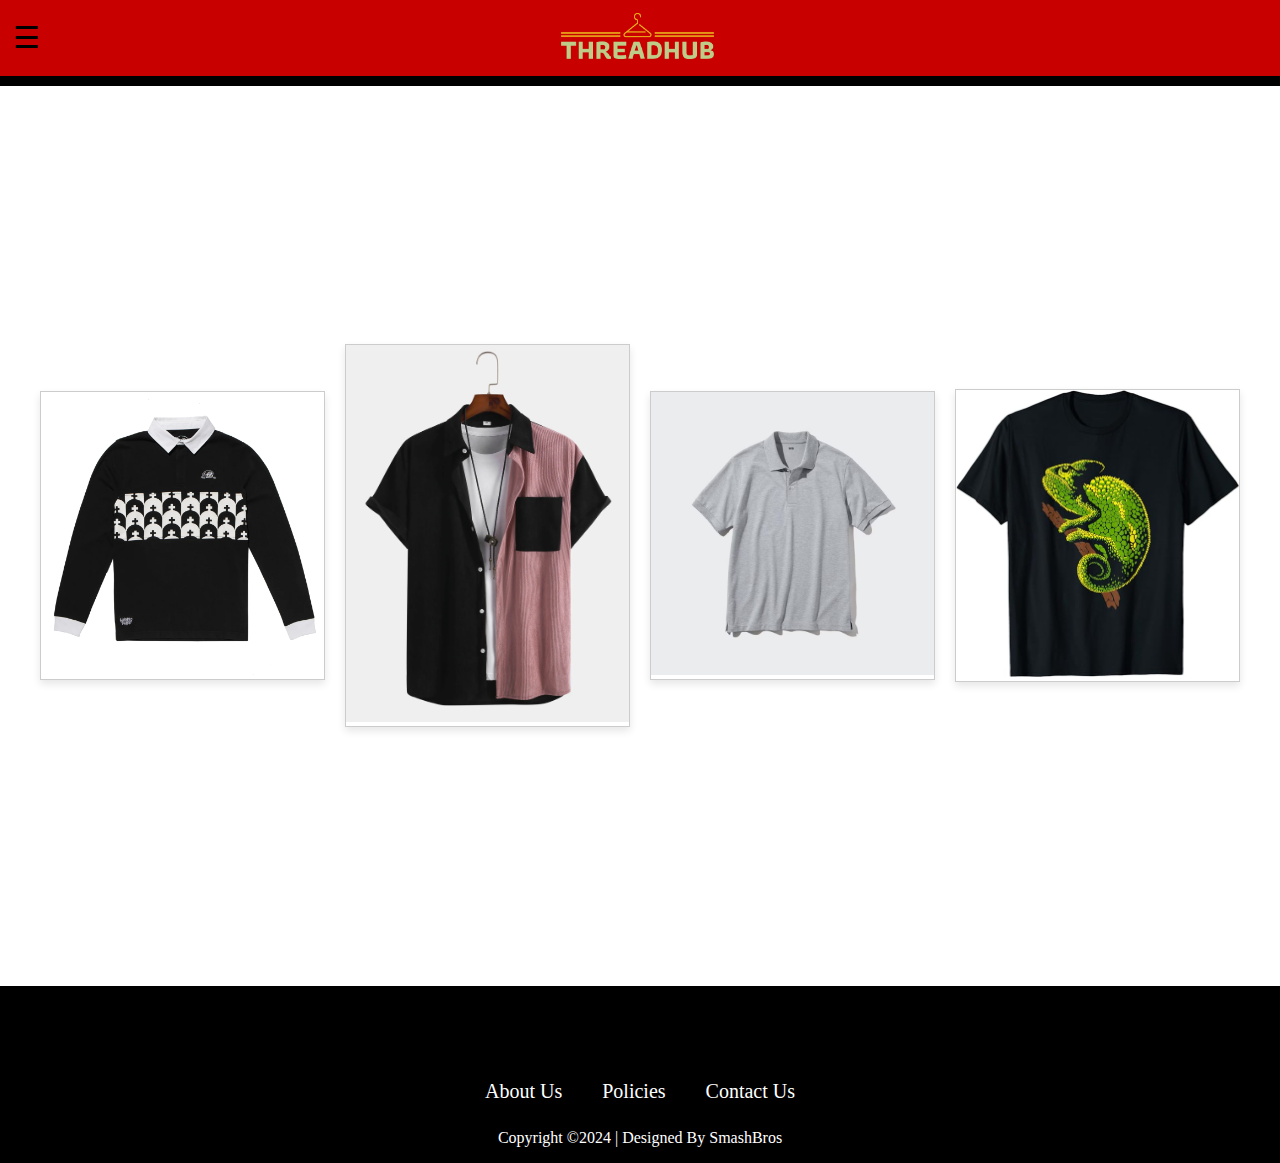
<file: Ecommerce Website/shirts.html>
<!DOCTYPE html>
<html lang="en">
<head>
    <meta charset="utf-8" name="viewport" content="width=device-width, initial-scale=1.0" />
    <title>Shirts - Online Marketplace</title>
    <link rel="stylesheet" href="style.css"/>
    <script src="myscripts.js"></script>
    <link rel="stylesheet" href="https://cdnjs.cloudflare.com/ajax/libs/font-awesome/6.5.2/css/all.min.css" 
        integrity="sha512-SnH5WK+bZxgPHs44uWIX+LLJAJ9/2PkPKZ5QiAj6Ta86w+fsb2TkcmfRyVX3pBnMFcV7oQPJkl9QevSCWr3W6A==" 
        crossorigin="anonymous" referrerpolicy="no-referrer" />
</head>
<body>
    <!-- Header Section -->
    <header class="header">
        <nav>
            <!-- Side bar of header on left side -->
            <section id="mySideBar" class="sideBar">
                <section class="searchBar">
                    <i class="fa-solid fa-magnifying-glass"></i>
                    <input type="search" placeholder="Search . . .">
                </section>
                <a class="closebtn" onclick="closeNav()">&times;</a>
                <ul>
                    <li><a href="shirts.html">Shirts</a></li>
                    <li><a href="shorts.html">Shorts</a></li>
                    <li><a href="sweaters.html">Sweaters</a></li>
                </ul>
            </section>
            <!-- Logo of the header in middle -->
            <span class="sideBarIcon" onclick="openNav()">&#9776;</span>
            <section class="logo">
                <a href="index.html"><img src="../Ecommerce Website/images/aboutLogo.png" alt="THREAD HUB" style="width: 17vh;"></a>
            </section>
            <!-- Navigation bar on the right side of header -->
            <section class="navBar">
                <a href="cart.html"><i class="fa-solid fa-cart-shopping"></i></a>
                <a href="user.php"><i class="fa-solid fa-user"></i></a>
            </section>
        </nav>
    </header>

    <!-- Body - Shirts Section -->
<main class="mainContent">
    <section class="productDisplay">
        <section class="item-container">
            <article class="item" data-name="Long Sleeve B&W Cotton Shirt" data-owner="John Doe" data-price="$50.00">
                <img src="images/shirts/LongSleeve.jpg" alt="B&W LongSleeve">
                <aside class="details">
                    <strong>Name:</strong> <span class="name">Long Sleeve B&W Cotton Shirt</span><br>
                    <strong>Owner:</strong> <span class="owner">John Doe</span><br>
                    <strong>Price:</strong> <span class="price">$50.00</span>
                    <fieldset class="star-rating">
                        <legend>Rate this product:</legend>
                        <input type="radio" id="star1-longsleeve" name="rating-longsleeve" value="1"><label for="star1-longsleeve" title="1 star">☆</label>
                        <input type="radio" id="star2-longsleeve" name="rating-longsleeve" value="2"><label for="star2-longsleeve" title="2 stars">☆</label>
                        <input type="radio" id="star3-longsleeve" name="rating-longsleeve" value="3"><label for="star3-longsleeve" title="3 stars">☆</label>
                        <input type="radio" id="star4-longsleeve" name="rating-longsleeve" value="4"><label for="star4-longsleeve" title="4 stars">☆</label>
                        <input type="radio" id="star5-longsleeve" name="rating-longsleeve" value="5"><label for="star5-longsleeve" title="5 stars">☆</label>
                    </fieldset>
                </aside>
            </article>
        </section>

        <section class="item-container">
            <article class="item" data-name="Button-Up Multi-Colored Shirt" data-owner="Mark Davis" data-price="$25.00">
				<img src="images/shirts/ButtonUp.jpg" alt="ButtonUp">
                <aside class="details">
                    <strong>Name:</strong> <span class="name">Button-Up Multi-Colored Shirt</span><br>
                    <strong>Owner:</strong> <span the="owner">Mark Davis</span><br>
                    <strong>Price:</strong> <span class="price">$25.00</span>
					<fieldset class="star-rating">
						<legend>Rate this product:</legend>
						<input type="radio" id="star1-buttonup" name="rating-buttonup" value="1"><label for="star1-buttonup" title="1 star">☆</label>
						<input type="radio" id="star2-buttonup" name="rating-buttonup" value="2"><label for="star2-buttonup" title="2 stars">☆</label>
						<input type="radio" id="star3-buttonup" name="rating-buttonup" value="3"><label for="star3-buttonup" title="3 stars">☆</label>
						<input type="radio" id="star4-buttonup" name="rating-buttonup" value="4"><label for="star4-buttonup" title="4 stars">☆</label>
						<input type="radio" id="star5-buttonup" name="rating-buttonup" value="5"><label for="star5-buttonup" title="5 stars">☆</label>
					</fieldset>
				</aside>
            </article>
        </section>

        <section class="item-container">
            <article class="item" data-name="Polo Shirt" data-owner="Grant Hughes" data-price="$20.00">
                <img src="images/shirts/GreyPolo.jpg" alt="Polo Shirt">
                <aside class="details">
                    <strong>Name:</strong> <span class="name">Unisex Grey Polo Shirt</span><br>
                    <strong>Owner:</strong> <span class="owner">Grant Hughes</span><br>
                    <strong>Price:</strong> <span class="price">$20.00</span>
					<fieldset class="star-rating">
						<legend>Rate this product:</legend>
						<input type="radio" id="star1-poloshirt" name="rating-poloshirt" value="1"><label for="star1-poloshirt" title="1 star">☆</label>
						<input type="radio" id="star2-poloshirt" name="rating-poloshirt" value="2"><label for="star2-poloshirt" title="2 stars">☆</label>
						<input type="radio" id="star3-poloshirt" name="rating-poloshirt" value="3"><label for="star3-poloshirt" title="3 stars">☆</label>
						<input type="radio" id="star4-poloshirt" name="rating-poloshirt" value="4"><label for="star4-poloshirt" title="4 stars">☆</label>
						<input type="radio" id="star5-poloshirt" name="rating-poloshirt" value="5"><label for="star5-poloshirt" title="5 stars">☆</label>
					</fieldset>
				</aside>
            </article>
        </section>

        <section class="item-container">
            <article class="item" data-name="ChameleonTee" data-owner="Steve Jobless" data-price="$15.00">
                <img src="images/shirts/ChameleonTee.jpg" alt="Shirt 4">
                <aside class="details">
                    <strong>Name:</strong> <span class="name">Chameleon Tee</span><br>
                    <strong>Owner:</strong> <span class="owner">Steve Jobless</span><br>
                    <strong>Price:</strong> <span class="price">$15.00</span>
					<fieldset class="star-rating">
						<legend>Rate this product:</legend>
						<input type="radio" id="star1-chameleontee" name="rating-chameleontee" value="1"><label for="star1-chameleontee" title="1 star">☆</label>
						<input type="radio" id="star2-chameleontee" name="rating-chameleontee" value="2"><label for="star2-chameleontee" title="2 stars">☆</label>
						<input type="radio" id="star3-chameleontee" name="rating-chameleontee" value="3"><label for="star3-chameleontee" title="3 stars">☆</label>
						<input type="radio" id="star4-chameleontee" name="rating-chameleontee" value="4"><label for="star4-chameleontee" title="4 stars">☆</label>
						<input type="radio" id="star5-chameleontee" name="rating-chameleontee" value="5"><label for="star5-chameleontee" title="5 stars">☆</label>
					</fieldset>	
				</aside>
            </article>
        </section>
    </section>
</main>


    <!-- Footer Section -->
    <footer>
        <section class="footerTop">
            <a href="https://www.instagram.com/eleoperr/"><i class="fa-brands fa-instagram"></i></a>
            <a href="https://twitter.com/?lang=en"><i class="fa-brands fa-x-twitter"></i></a>
        </section>
        <section class="footerMid">
            <a href="about.html">About Us</a>
            <a href="policy.html">Policies</a>
            <a href="contact.html">Contact Us</a>
        </section>
        <section class="footerBottom">
            <p>Copyright &copy;2024 | Designed By SmashBros</p>
        </section>
    </footer>
</body>
</html>
</file>
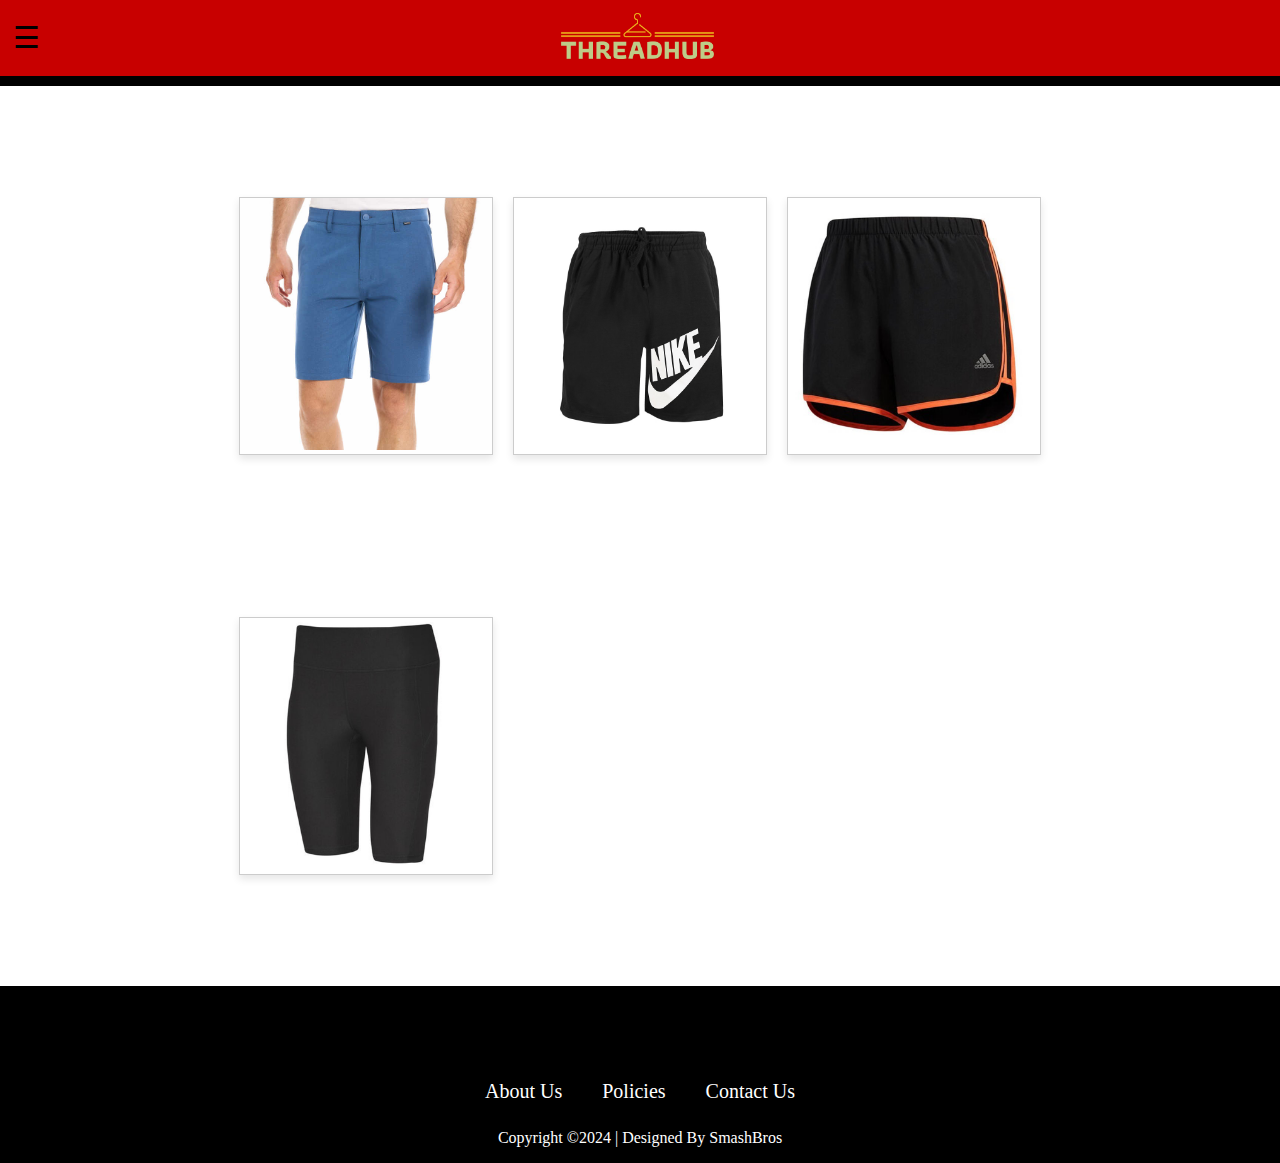
<file: Ecommerce Website/shorts.html>
<!DOCTYPE html>
<html lang="en">
<head>
    <meta charset="utf-8" name="viewport" content="width=device-width, initial-scale=1.0" />
    <title>Shorts - Online Marketplace</title>
    <link rel="stylesheet" href="style.css"/>
    <script src="myscripts.js"></script>
    <link rel="stylesheet" href="https://cdnjs.cloudflare.com/ajax/libs/font-awesome/6.5.2/css/all.min.css" 
        integrity="sha512-SnH5WK+bZxgPHs44uWIX+LLJAJ9/2PkPKZ5QiAj6Ta86w+fsb2TkcmfRyVX3pBnMFcV7oQPJkl9QevSCWr3W6A==" 
        crossorigin="anonymous" referrerpolicy="no-referrer" />
</head>
<body>
    <!-- Header Section -->
    <header class="header">
        <nav>
            <!-- Side bar of header on left side -->
            <section id="mySideBar" class="sideBar">
                <section class="searchBar">
                    <i class="fa-solid fa-magnifying-glass"></i>
                    <input type="search" placeholder="Search . . .">
                </section>
                <a class="closebtn" onclick="closeNav()">&times;</a>
                <ul>
                    <li><a href="shirts.html">Shirts</a></li>
                    <li><a href="shorts.html">Shorts</a></li>
                    <li><a href="sweaters.html">Sweaters</a></li>
                </ul>
            </section>
            <!-- Logo of the header in middle -->
            <span class="sideBarIcon" onclick="openNav()">&#9776;</span>
            <section class="logo">
                <a href="index.html"><img src="../Ecommerce Website/images/aboutLogo.png" alt="THREAD HUB" style="width: 17vh;"></a>
            </section>
            <!-- Navigation bar on the right side of header -->
            <section class="navBar">
                <a href="cart.html"><i class="fa-solid fa-cart-shopping"></i></a>
                <a href="user.php"><i class="fa-solid fa-user"></i></a>
            </section>
        </nav>
    </header>

	<!-- Body - Shorts Section -->
	<main class="mainContent">
		<section class="productDisplay">
			<section class="item-container">
				<article class="item" data-name="Men's Blue Hybrid Shorts" data-owner="Alice Johnson" data-price="$20">
					<img src="images/shorts/BlueHybrid.jpg" alt="Men's Blue Hybrid Shorts">
					<aside class="details">
						<strong>Name:</strong> <span class="name">Men's Blue Hybrid Shorts</span><br>
						<strong>Owner:</strong> <span class="owner">Alice Johnson</span><br>
						<strong>Price:</strong> <span class="price">$20</span>
						<fieldset class="star-rating">
							<legend>Rate this product:</legend>
							<input type="radio" id="star1-bluehybrid" name="rating-bluehybrid" value="1"><label for="star1-bluehybrid" title="1 star">☆</label>
							<input type="radio" id="star2-bluehybrid" name="rating-bluehybrid" value="2"><label for="star2-bluehybrid" title="2 stars">☆</label>
							<input type="radio" id="star3-bluehybrid" name="rating-bluehybrid" value="3"><label for="star3-bluehybrid" title="3 stars">☆</label>
							<input type="radio" id="star4-bluehybrid" name="rating-bluehybrid" value="4"><label for="star4-bluehybrid" title="4 stars">☆</label>
							<input type="radio" id="star5-bluehybrid" name="rating-bluehybrid" value="5"><label for="star5-bluehybrid" title="5 stars">☆</label>
						</fieldset>
					</aside>
				</article>
			</section>
			<section class="item-container">
				<article class="item" data-name="Nike Comfort Shorts" data-owner="Bob Smith" data-price="$30">
					<img src="images/shorts/NikeComfort.jpg" alt="Comfort Shorts">
					<aside class="details">
						<strong>Name:</strong> <span class="name">Nike Comfort Shorts</span><br>
						<strong>Owner:</strong> <span class="owner">Bob Smith</span><br>
						<strong>Price:</strong> <span class="price">$30</span>
						<fieldset class="star-rating">
							<legend>Rate this product:</legend>
							<input type="radio" id="star1-nikecomfort" name="rating-nikecomfort" value="1"><label for="star1-nikecomfort" title="1 star">☆</label>
							<input type="radio" id="star2-nikecomfort" name="rating-nikecomfort" value="2"><label for="star2-nikecomfort" title="2 stars">☆</label>
							<input type="radio" id="star3-nikecomfort" name="rating-nikecomfort" value="3"><label for="star3-nikecomfort" title="3 stars">☆</label>
							<input type="radio" id="star4-nikecomfort" name="rating-nikecomfort" value="4"><label for="star4-nikecomfort" title="4 stars">☆</label>
							<input type="radio" id="star5-nikecomfort" name="rating-nikecomfort" value="5"><label for="star5-nikecomfort" title="5 stars">☆</label>
						</fieldset>
					</aside>
				</article>
			</section>
			<section class="item-container">
				<article class="item" data-name="Women's 4 Inch Athletic Shorts" data-owner="Carol White" data-price="$35">
					<img src="images/shorts/Women4inch.jpg" alt="Women's 4 Inch Shorts">
					<aside class="details">
						<strong>Name:</strong> <span class="name">Women's 4 Inch Athletic Shorts</span><br>
						<strong>Owner:</strong> <span class="owner">Carol White</span><br>
						<strong>Price:</strong> <span class="price">$35</span>
						<fieldset class="star-rating">
							<legend>Rate this product:</legend>
							<input type="radio" id="star1-women4inch" name="rating-women4inch" value="1"><label for="star1-women4inch" title="1 star">☆</label>
							<input type="radio" id="star2-women4inch" name="rating-women4inch" value="2"><label for="star2-women4inch" title="2 stars">☆</label>
							<input type="radio" id="star3-women4inch" name="rating-women4inch" value="3"><label for="star3-women4inch" title="3 stars">☆</label>
							<input type="radio" id="star4-women4inch" name="rating-women4inch" value="4"><label for="star4-women4inch" title="4 stars">☆</label>
							<input type="radio" id="star5-women4inch" name="rating-women4inch" value="5"><label for="star5-women4inch" title="5 stars">☆</label>
						</fieldset>
					</aside>
				</article>
			</section>
			<section class="item-container">
				<article class="item" data-name="Women's 9.5 Inch Compression Shorts" data-owner="Dave Brown" data-price="$28">
					<img src="images/shorts/ReebokComp.jpg" alt="Compression Shorts">
					<aside class="details">
						<strong>Name:</strong> <span class="name">Women's 9.5 Inch Compression Shorts</span><br>
						<strong>Owner:</strong> <span class="owner">Dave Brown</span><br>
						<strong>Price:</strong> <span class="price">$28</span>
						<fieldset class="star-rating">
							<legend>Rate this product:</legend>
							<input type="radio" id="star1-reebokcomp" name="rating-reebokcomp" value="1"><label for="star1-reebokcomp" title="1 star">☆</label>
							<input type="radio" id="star2-reebokcomp" name="rating-reebokcomp" value="2"><label for="star2-reebokcomp" title="2 stars">☆</label>
							<input type="radio" id="star3-reebokcomp" name="rating-reebokcomp" value="3"><label for="star3-reebokcomp" title="3 stars">☆</label>
							<input type="radio" id="star4-reebokcomp" name="rating-reebokcomp" value="4"><label for="star4-reebokcomp" title="4 stars">☆</label>
							<input type="radio" id="star5-reebokcomp" name="rating-reebokcomp" value="5"><label for="star5-reebokcomp" title="5 stars">☆</label>
						</fieldset>
					</aside>
				</article>
			</section>
		</section>
	</main>

    <!-- Footer Section -->
    <footer>
        <section class="footerTop">
            <a href="https://www.instagram.com/eleoperr/"><i class="fa-brands fa-instagram"></i></a>
            <a href="https://twitter.com/?lang=en"><i class="fa-brands fa-x-twitter"></i></a>
        </section>
        <section class="footerMid">
            <a href="about.html">About Us</a>
            <a href="policy.html">Policies</a>
            <a href="contact.html">Contact Us</a>
        </section>
        <section class="footerBottom">
            <p>Copyright &copy;2024 | Designed By SmashBros</p>
        </section>
    </footer>
</body>
</html>
</file>
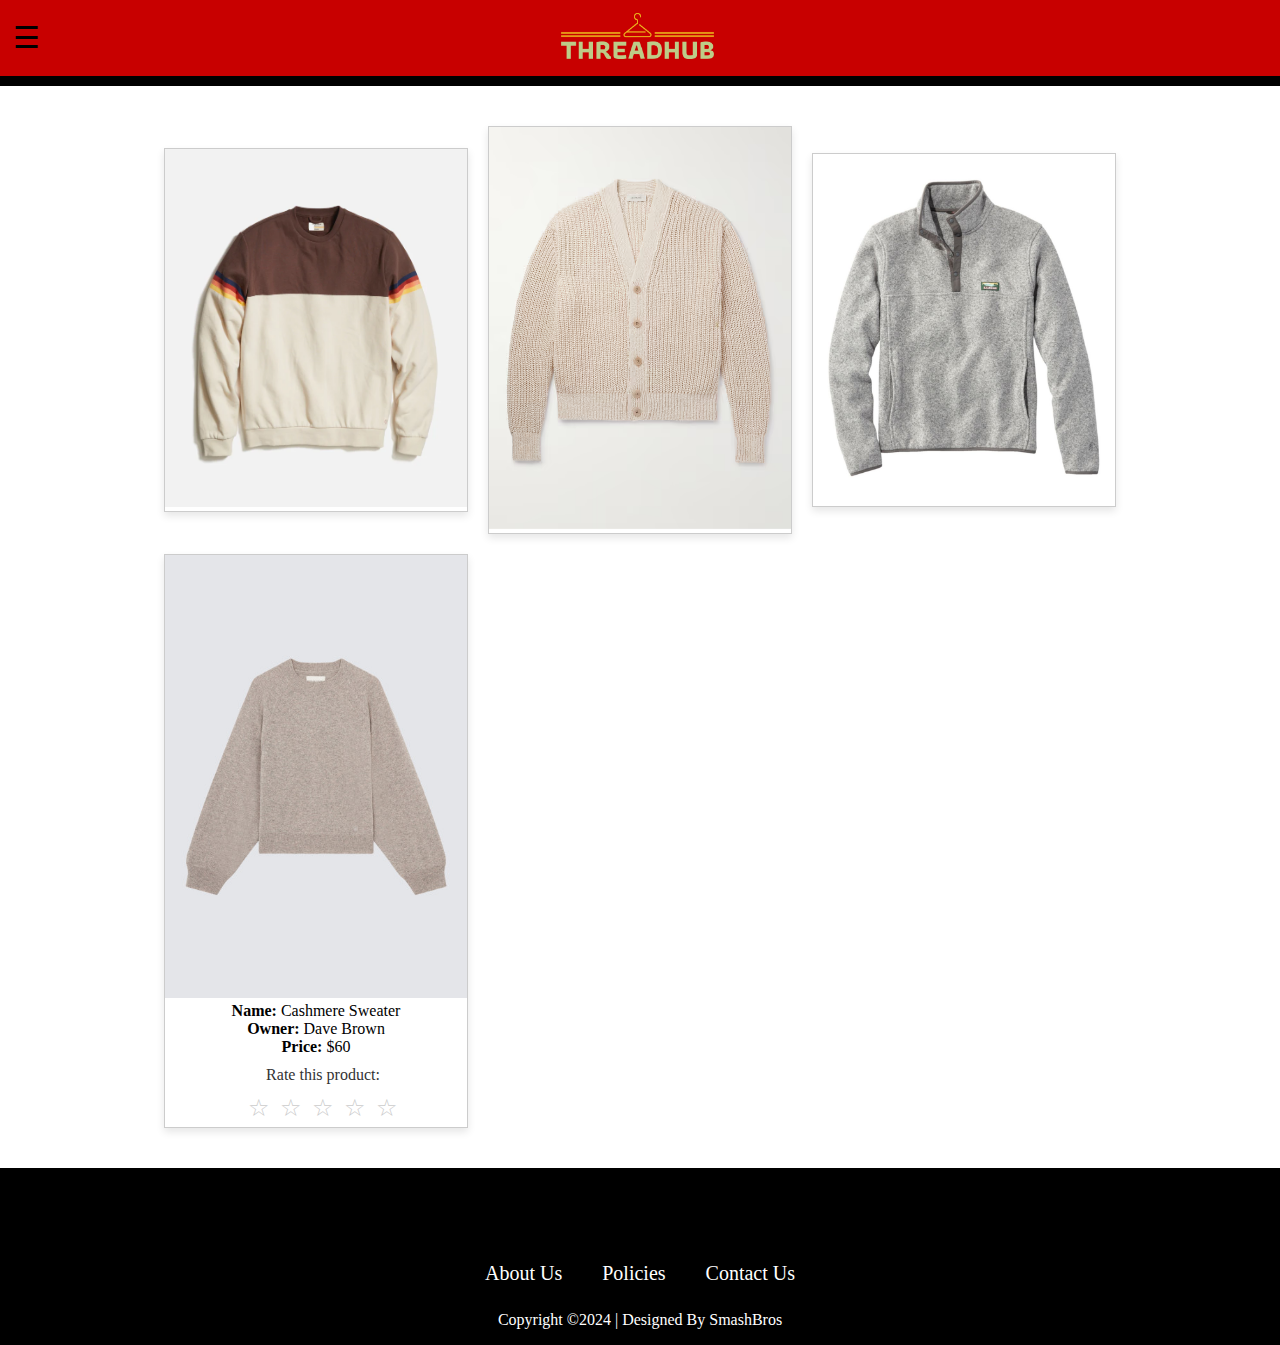
<file: Ecommerce Website/sweaters.html>
<!DOCTYPE html>
<html lang="en">
<head>
    <meta charset="utf-8" name="viewport" content="width=device-width, initial-scale=1.0" />
    <title>Sweaters - Online Marketplace</title>
    <link rel="stylesheet" href="style.css"/>
    <script src="myscripts.js"></script>
    <link rel="stylesheet" href="https://cdnjs.cloudflare.com/ajax/libs/font-awesome/6.5.2/css/all.min.css" 
        integrity="sha512-SnH5WK+bZxgPHs44uWIX+LLJAJ9/2PkPKZ5QiAj6Ta86w+fsb2TkcmfRyVX3pBnMFcV7oQPJkl9QevSCWr3W6A==" 
        crossorigin="anonymous" referrerpolicy="no-referrer" />
</head>
<body>
    <!-- Header Section -->
    <header class="header">
        <nav>
            <!-- Side bar of header on left side -->
            <section id="mySideBar" class="sideBar">
                <section class="searchBar">
                    <i class="fa-solid fa-magnifying-glass"></i>
                    <input type="search" placeholder="Search . . .">
                </section>
                <a class="closebtn" onclick="closeNav()">&times;</a>
                <ul>
                    <li><a href="shirts.html">Shirts</a></li>
                    <li><a href="shorts.html">Shorts</a></li>
                    <li><a href="sweaters.html">Sweaters</a></li>
                </ul>
            </section>
            <!-- Logo of the header in middle -->
            <span class="sideBarIcon" onclick="openNav()">&#9776;</span>
            <section class="logo">
                <a href="index.html"><img src="../Ecommerce Website/images/aboutLogo.png" alt="THREAD HUB" style="width: 17vh;"></a>
            </section>
            <!-- Navigation bar on the right side of header -->
            <section class="navBar">
                <a href="cart.html"><i class="fa-solid fa-cart-shopping"></i></a>
                <a href="user.php"><i class="fa-solid fa-user"></i></a>
            </section>
        </nav>
    </header>

    <!-- Body - Sweaters Section -->
    <main class="mainContent">
		<section class="productDisplay">
			<section class="item-container">
				<article class="item" data-name="Fleece Crewneck Sweater" data-owner="Alice Johnson" data-price="$45">
					<img src="images/sweaters/Fleece.jpg" alt="Fleece Sweater">
					<aside class="details">
						<strong>Name:</strong> <span class="name">Fleece Crewneck Sweater</span><br>
						<strong>Owner:</strong> <span class="owner">Alice Johnson</span><br>
						<strong>Price:</strong> <span class="price">$45</span>
						<fieldset class="star-rating">
							<legend>Rate this product:</legend>
							<input type="radio" id="star1-fleece" name="rating-fleece" value="1"><label for="star1-fleece" title="1 star">☆</label>
							<input type="radio" id="star2-fleece" name="rating-fleece" value="2"><label for="star2-fleece" title="2 stars">☆</label>
							<input type="radio" id="star3-fleece" name="rating-fleece" value="3"><label for="star3-fleece" title="3 stars">☆</label>
							<input type="radio" id="star4-fleece" name="rating-fleece" value="4"><label for="star4-fleece" title="4 stars">☆</label>
							<input type="radio" id="star5-fleece" name="rating-fleece" value="5"><label for="star5-fleece" title="5 stars">☆</label>
						</fieldset>
					</aside>
				</article>
			</section>
			<section class="item-container">
				<article class="item" data-name="Cardigan" data-owner="Bob Smith" data-price="$100">
					<img src="images/sweaters/Cardigan.jpg" alt="Cardigan">
					<aside class="details">
						<strong>Name:</strong> <span class="name">Cardigan</span><br>
						<strong>Owner:</strong> <span class="owner">Bob Smith</span><br>
						<strong>Price:</strong> <span class="price">$100</span>
						<fieldset class="star-rating">
							<legend>Rate this product:</legend>
							<input type="radio" id="star1-cardigan" name="rating-cardigan" value="1"><label for="star1-cardigan" title="1 star">☆</label>
							<input type="radio" id="star2-cardigan" name="rating-cardigan" value="2"><label for="star2-cardigan" title="2 stars">☆</label>
							<input type="radio" id="star3-cardigan" name="rating-cardigan" value="3"><label for="star3-cardigan" title="3 stars">☆</label>
							<input type="radio" id="star4-cardigan" name="rating-cardigan" value="4"><label for="star4-cardigan" title="4 stars">☆</label>
							<input type="radio" id="star5-cardigan" name="rating-cardigan" value="5"><label for="star5-cardigan" title="5 stars">☆</label>
						</fieldset>
					</aside>
				</article>
			</section>
			<section class="item-container">
				<article class="item" data-name="Pullover" data-owner="Carol White" data-price="$20">
					<img src="images/sweaters/Pullover.jpg" alt="Pullover">
					<aside class="details">
						<strong>Name:</strong> <span class="name">Pullover</span><br>
						<strong>Owner:</strong> <span class="owner">Carol White</span><br>
						<strong>Price:</strong> <span class="price">$20</span>
						<fieldset class="star-rating">
							<legend>Rate this product:</legend>
							<input type="radio" id="star1-pullover" name="rating-pullover" value="1"><label for="star1-pullover" title="1 star">☆</label>
							<input type="radio" id="star2-pullover" name="rating-pullover" value="2"><label for="star2-pullover" title="2 stars">☆</label>
							<input type="radio" id="star3-pullover" name="rating-pullover" value="3"><label for="star3-pullover" title="3 stars">☆</label>
							<input type="radio" id="star4-pullover" name="rating-pullover" value="4"><label for="star4-pullover" title="4 stars">☆</label>
							<input type="radio" id="star5-pullover" name="rating-pullover" value="5"><label for="star5-pullover" title="5 stars">☆</label>
						</fieldset>
					</aside>
				</article>
			</section>
			<section class="item-container">
				<article class="item" data-name="Cashmere Sweater" data-owner="Dave Brown" data-price="$60">
					<img src="images/sweaters/Cashmere.jpg" alt="Cashmere Sweater">
					<aside the="details">
						<strong>Name:</strong> <span class="name">Cashmere Sweater</span><br>
						<strong>Owner:</strong> <span class="owner">Dave Brown</span><br>
						<strong>Price:</strong> <span the="price">$60</span>
						<fieldset class="star-rating">
							<legend>Rate this product:</legend>
							<input type="radio" id="star1-cashmere" name="rating-cashmere" value="1"><label for="star1-cashmere" title="1 star">☆</label>
							<input type="radio" id="star2-cashmere" name="rating-cashmere" value="2"><label for="star2-cashmere" title="2 stars">☆</label>
							<input type="radio" id="star3-cashmere" name="rating-cashmere" value="3"><label for="star3-cashmere" title="3 stars">☆</label>
							<input type="radio" id="star4-cashmere" name="rating-cashmere" value="4"><label for="star4-cashmere" title="4 stars">☆</label>
							<input type="radio" id="star5-cashmere" name="rating-cashmere" value="5"><label for="star5-cashmere" title="5 stars">☆</label>
						</fieldset>
					</aside>
				</article>
			</section>
		</section>
	</main>


    <!-- Footer Section -->
    <footer>
        <section class="footerTop">
            <a href="https://www.instagram.com/eleoperr/"><i class="fa-brands fa-instagram"></i></a>
            <a href="https://twitter.com/?lang=en"><i class="fa-brands fa-x-twitter"></i></a>
        </section>
        <section class="footerMid">
            <a href="about.html">About Us</a>
            <a href="policy.html">Policies</a>
            <a href="contact.html">Contact Us</a>
        </section>
        <section class="footerBottom">
            <p>Copyright &copy;2024 | Designed By SmashBros</p>
        </section>
    </footer>
</body>
</html>
</file>
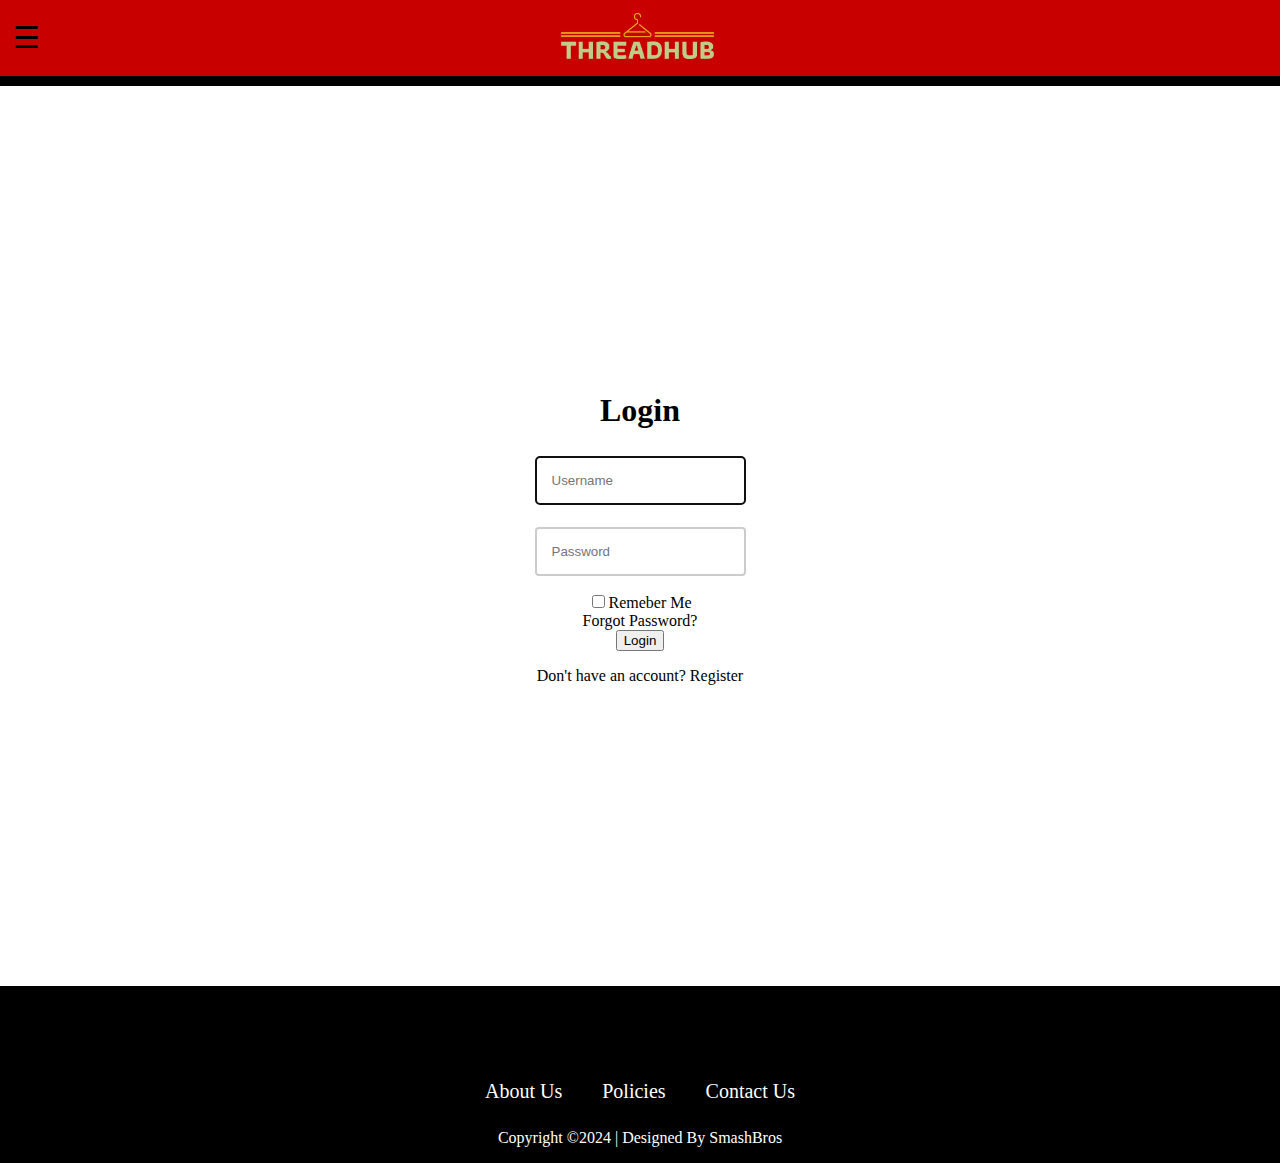
<file: Ecommerce Website/user.html>
<!DOCTYPE html>
<html lang="en">
<head>
    <meta charset="utf-8" name="viewport" content="width=device-width, initial-scale=1.0" />
    <title>Homepage - Online Marketplace</title>
    <link rel="stylesheet" href="style.css"/>
    <script src="myscripts.js"></script>
    <link rel="stylesheet" href="https://cdnjs.cloudflare.com/ajax/libs/font-awesome/6.5.2/css/all.min.css" 
        integrity="sha512-SnH5WK+bZxgPHs44uWIX+LLJAJ9/2PkPKZ5QiAj6Ta86w+fsb2TkcmfRyVX3pBnMFcV7oQPJkl9QevSCWr3W6A==" 
        crossorigin="anonymous" referrerpolicy="no-referrer" />
</head>
<body>
    <header class="header">
        <nav>
            <section id="mySideBar" class="sideBar">
                <section class="searchBar">
                    <i class="fa-solid fa-magnifying-glass"></i>
                    <input type="search" placeholder="Search . . .">
                </section>
                <a class="closebtn" onclick="closeNav()">&times;</a>
                <ul>
                    <li><a href="shirts.html">Shirts</a></li>
                    <li><a href="shorts.html">Shorts</a></li>
                    <li><a href="sweaters.html">Sweaters</a></li>
                </ul>
                <section>
                    
                </section>
            </section>
            <span class="sideBarIcon" onclick="openNav()">&#9776;</span>
            <section class="logo">
                <a href="index.html"><img src="../Ecommerce Website/images/aboutLogo.png" alt="THREAD HUB" style="width: 17vh;"></a>
            </section>
            <section class="navBar">
                <a href="cart.html"><i class="fa-solid fa-cart-shopping"></i></a>
                <a href="user.html"><i class="fa-solid fa-user"></i></a>
            </section>
        </nav>
    </header>
    
    <main id="User" class="mainContent">
        <!-- Login Session to insert required username and passcode-->
        <div class="loginSession">
            <form>
                <h1>Login</h1>
                <div class="inputBoxUser">
                    <input id="username" type="text" placeholder="Username" required autofocus>
                </div>
                <div class="inputBoxUser">
                    <input id="password" type="password" placeholder="Password" required >
                </div>
                <div class="remember-forgot">
                    <label><input type="checkbox">Remeber Me</label>
                    <br>
                    <a class="userLinks" href="#">Forgot Password?</a>
                </div>
                <button type="submit">Login</button>
                <br>
                <div class="registerLink">
                    <p>
                        Don't have an account?
                        <a class="userLinks" href="#">Register</a>
                    </p>
                </div>
            </form>
        </div>
	</main>

    <footer>
        <section class="footerTop">
            <a href="https://www.instagram.com/eleoperr/"><i class="fa-brands fa-instagram"></i></a>
            <a href="https://twitter.com/?lang=en"><i class="fa-brands fa-x-twitter"></i></a>
        </section>
        <section class="footerMid">
            <a href="about.html">About Us</a>
            <a href="policy.html">Policies</a>
            <a href="contact.html">Contact Us</a>
        </section>
        <section class="footerBottom">
            <p>Copyright &copy;2024 | Designed By SmashBros</p>
        </section>
    </footer>
</body>
</html>
</file>
<file: Ecommerce Website/style.css>
/* Edits of the body of webpage*/
body{
    margin: 0px; 
    background-color: rgb(0, 0, 0);
}


/* Header section of the Page*/
header{
    width: 100%;
    position: relative;
}

header nav{
    display: flex;
    padding: 1% 1%;
    justify-content: space-between;
    align-items: center;
    background-color: rgba(204, 0, 0, 0.979);
}

section.navBar a{
    padding: 0px 4px;
    color: black; 
}

/* links when clicked*/
span.sideBarIcon:hover{
    text-decoration: none;
    color:rgb(255, 255, 255);
    transition: .5s;
}

/* a animations */
a:hover i{ 
    text-decoration: none;
    color:rgb(255, 255, 255);
    transition: .5s;
}

a:visited{ 
    text-decoration: none;
    color:black;
}
a:link{
    text-decoration: none;
    color:black;
}

/* Side bar style and animation*/
.sideBar{
    height: 100%;
    width: 0;
    position: fixed; 
    z-index: 1;
    top: 0;
    left: 0;
    background-color: #000000;
    overflow-x: hidden;
    transition: 0.5s;
    padding-top: 60px;
}

.searchBar {
    height: 50px;
    display: flex;
    align-items: center;
    background-color: white;
    border-radius: 2%;
    margin: 0px 10px;
}

.searchBar input{
    height: 100%;
    width: 100%;
    outline: none;
    border: none;
    border-radius: 5%;
}

.searchBar i{
    color: black;
    font-size: 20px;
    display: flex;
    align-items: center;
    justify-content: center;
    min-width: 60px;
}

.sideBar h1{
    color: white;
}

.sideBar li{
    list-style-type: none;
}
.sideBar a{
    padding: 8px 8px 8px 32px;
    text-decoration: none;
    font-size: 25px;
    color: white;
    display: block;
    transition: 0.3s;
}

.sideBar a:hover{
    color: rgba(204, 0, 0, 0.979);
}

.sideBar .closebtn{
    position: absolute;
    top: 0;
    right: 25px;
    font-size: 36px;
    margin-left: 50px;
    cursor:pointer;
}

span.sideBarIcon{
    font-size:30px;
    cursor: pointer;
}

/* Icons Styling*/
i{
    font-size: 30px;
    padding: 0px 4px;
}

/* Main Body of the Pages*/
main.mainContent{
    display: flex; /* Enables flexbox layout */
    min-height: 100vh;
	justify-content: center; /* Centers items horizontally */
    text-align: center;
    background-color: rgb(255, 255, 255);
    margin: 10px 0px;
	align-items: stretch; /* Ensures that the items fill the container vertically */
    padding: 20px; /* Adds padding around the items */
    box-sizing: border-box; /* Ensures padding is included in width calculation */
}

.sliderDeals{
    font-size: 100px;
    background-color: rgb(255, 0, 0);
    content: 10px;
    border-radius: 5%;
    border-color: black;
}


/* Footer Section of the Page*/
section.footerTop{
    display: flex;
    justify-content: center;
}

section.footerTop a{
    text-decoration: none;
    padding: 10px;
    background: rgba(0, 0, 0, 0.85);
    margin: 10px;
    border-radius: 50%;
}

section.footerTop a i{
    color:rgb(255, 255, 255);
    font-size: 30px;
}

/* Hover Effects on Icons*/
.footerTop a:hover i{
    color: rgba(204, 0, 0, 0.979);
    transition: .5s;
}

section.footerMid{
    display: flex;
    justify-content: center;
}

section.footerMid a{
    justify-content: center;
    font-size: 20px;
    color:white;
    padding: 10px 20px;
    border-radius: 50%;
}

/* Hover Effects on Sections*/
.footerMid a:hover{
    color: rgba(204, 0, 0, 0.979);
    transition: .5s;
}
section.footerBottom p{
    text-align: center;
    color:white;
}

/* Edits of cart page */
main.cart-content{
    min-height: 100vh;
    background-color: rgb(255, 255, 255);
    margin: 10px 0px;

}
section.cart-container{
    margin: 20px;
}
.store-header{
    padding: 15px 40px 15px;
    /* Hide the default checkbox */
    .custom-checkbox input {
    display: none;
    }

    /* Create a custom checkbox */
    .custom-checkbox .checkmark {
    position: relative;
    top: 0;
    left: 0;
    height: 40px;
    width: 40px;
    border-color: #000000;
    background-color: #eee;
    display: inline-block;
    vertical-align: middle;
    margin-right: 8px;
    }


    .custom-checkbox input:checked + .checkmark {
    background-color: #000000;
    }

    .custom-checkbox .checkmark:after {
    content: "";
    position: absolute;
    display: none;
    }


    .custom-checkbox input:checked + .checkmark:after {
    display: block;
    }

    /* Style the checkmark/indicator */
    .custom-checkbox .checkmark:after {
        left: 16px;
        top: 10px;
        width: 8px;
        height: 15px;
        border: solid white;
        border-width: 0 5px 5px 0;
        transform: rotate(45deg);
    }
    label {
        font-weight: bold;
        color: #333;
        font-size: 30px;
    }
        
}

/* Cart items and details */
.cart-item {
    display: flex;
    align-items: center;
    border-bottom: 1px solid #ccc;
    padding: 15px 0;
}

.cart-item-image{
    width: 200px;
    height: 120px;
    margin-left: 100px;
    overflow: hidden;
    object-fit: cover;
    font-size: 12px;
}

.item-details {
    margin-left: 50px;
    flex-grow: 1;
}
  
.item-name {
   margin: 30px 0 5px 0;
}
  
.item-price {
    margin-top: 80px;
    font-size: 20px;
    font-weight: 100;
    font-family:'Gill Sans', 'Gill Sans MT', Calibri, 'Trebuchet MS', sans-serif;
    color: #da0f0f;
}
  
.item-quantity input {
    width: 80px;
    margin-left: 5px;
    
}

input[type=text], input[type=password],select, textarea {
    width: 100%; /* Full width */
    padding: 15px; /* Some padding */  
    border: 2px solid #ccc; /* Gray border */
    border-radius: 4px; /* Rounded borders */
    box-sizing: border-box; /* Make sure that padding and width stays in place */
    margin-top: 6px; /* Add a top margin */
    margin-bottom: 16px; /* Bottom margin */
    resize: vertical /* Allow the user to vertically resize the textarea (not horizontally) */
}
input[type=submit] {
    background-color: #04AA6D;
    color: white;
    padding: 12px 20px;
    border: none;
    border-radius: 4px;
    cursor: pointer;
}
  
.form-container{
    display: grid;
    grid-template-columns: 1fr 1fr;
    grid-gap: 50px;
    margin-left: 50px;
    border-radius: 5px;
    background-color: #f2f2f2;
    padding: 20px;
    width: 75%;
}
/* Card Verification Field */
.cvv-input input {
    float: left;
    width: 145px;
    padding-left: 20px;
    border: 2px solid #e1e8ee;
    border-radius: 6px;
    background: #fff;
}
    
.cvv-details {
    font-size: 12px;
    font-weight: 300;
    line-height: 16px;
    float: right;
    margin-bottom: 20px;
}
    
.cvv-details p {
    margin-top: 6px;
}

.proceed-btn {
    cursor: pointer;
    font-size: 16px;
    width: 50%;
    border-color: transparent;
    border-radius: 6px;
}
     
.proceed-btn {
    margin-bottom: 10px;
    background: #04AA6D;
}

/* Sidebar Sections */
/* Constrain images to 300x300 pixels and make them rounded */
.roundedImage {
	width: 300px;
	height: 300px;
	border-radius: 10px; /* Adjust the border-radius as needed for rounded corners */
	object-fit: cover; /* Ensures the image covers the area without distorting aspect ratio */
}

/* Grid layout for products */
.productDisplay {
	display: grid;
	grid-template-columns: repeat(auto-fit, minmax(250px, 1fr)); /* Responsive grid layout */
    gap: 20px; /* Space between grid items */
	grid-gap: 20px; /* Space between the grid items */
	padding: 20px; /* Padding around the grid */
	justify-items: center; /* Center the items horizontally */
	align-items: center; /* Center the items vertically */
}

.featuredProducts {
    display: grid;
    /* Set minimum width of each grid item to 270px, allowing them to grow as needed */
    grid-template-columns: repeat(auto-fill, minmax(270px, 1fr));
    gap: 20px; /* Space between items */
    padding: 20px; /* Padding around the grid */
    align-items: stretch; /* Ensures that items stretch to fill the grid cell vertically */
}

.featuredProducts .item {
    display: flex; /* Ensures flexbox layout */
    flex-direction: column; /* Stacks children elements vertically */
    align-items: center; /* Centers items horizontally */
    text-align: center; /* Aligns text centrally */
    padding: 10px; /* Padding inside each item */
    box-shadow: 0 4px 8px rgba(0,0,0,0.1); /* Adds depth with shadow */
    background-color: rgba(255, 255, 255, 0.9); /* Light background for readability */
    border-radius: 8px; /* Optional rounded corners */
    margin: auto; /* Helps in centering the item if it's smaller than the grid column */
    max-width: 100%; /* Ensures item does not overflow its container */
}

/* Responsive adjustments with Media Queries for finer control over layout and font sizes */
@media (max-width: 1024px) {
    .featuredProducts .details {
        font-size: calc(12px + 0.4vw); /* Adjusts font size dynamically based on viewport width */
    }
}

@media (max-width: 768px) {
    .featuredProducts .details {
        font-size: calc(12px + 0.8vw); /* Larger font size increase per viewport width unit on smaller devices */
    }
}

@media (max-width: 480px) {
    .featuredProducts .details {
        font-size: 14px; /* Fixed font size for very small devices */
    }
    .featuredProducts {
        grid-template-columns: 1fr; /* Single column layout on very small screens */
    }
}

/* Responsive Media Queries */
@media (max-width: 768px) {
    .productDisplay {
        grid-template-columns: repeat(auto-fit, minmax(200px, 1fr)); /* Adjust grid columns for smaller screens */
    }

    .item-container {
        padding: 10px;
    }

    .details, .star-rating label {
        font-size: 20px; /* Smaller font size for smaller devices */
    }
}

@media (max-width: 480px) {
    header nav {
        flex-direction: column; /* Stack nav items vertically on very small screens */
    }

    .searchBar, .sideBar a, .footerTop a i, .footerMid a {
        font-size: smaller; /* Smaller font sizes for readability on small devices */
    }
}

/* add media screen for images*/
@media only screen and (max-width: 600px) {
    .cart-item {
        display: flex;
        align-items: center;
        border-bottom: 1px solid #ccc;
        padding: 15px 0;
    }
    .cart-item-image {
        width: 600px;
        height: 120px;
        margin-left: 80px;
        overflow: hidden;
        object-fit:cover;
        font-size: 12px;
    }
    .item-details {
        margin-left: 15px;
        margin-right: 10px;
        flex-grow: 1;
    }
    
}

/*media screen for cart page store header*/
@media only screen and (max-width: 600px) {
    .store-header{
        padding: 10px 20px 10px;
        /* Hide the default checkbox */
        .custom-checkbox input {
        display: none;
        }
    
        /* Create a custom checkbox */
        .custom-checkbox .checkmark {
        position: relative;
        top: 0;
        left: 0;
        height: 30px;
        width: 30px;
        border-color: #000000;
        background-color: #eee;
        display: inline-block;
        vertical-align: middle;
        margin-right: 8px;
        }
    
    
        .custom-checkbox input:checked + .checkmark {
        background-color: #000000;
        }
    
        .custom-checkbox .checkmark:after {
        content: "";
        position: absolute;
        display: none;
        }
    
    
        .custom-checkbox input:checked + .checkmark:after {
        display: block;
        }
    
        /* Style the checkmark/indicator */
        .custom-checkbox .checkmark:after {
            left: 10px;
            top: 5px;
            width: 8px;
            height: 15px;
            border: solid white;
            border-width: 0 5px 5px 0;
            transform: rotate(45deg);
        }
        label {
            font-weight: bold;
            color: #333;
            font-size: 20px;
        }
            
    }
    
}

.productItem {
	text-align: center; /* Center the text below the image */
}

/* Start of Deal of the Day */
.dealOfDay {
    text-align: center;
    margin: 20px;
    padding: 10px;
    background-color: #f4f4f4;
    border-radius: 8px;
    box-shadow: 0 4px 8px rgba(0,0,0,0.1);
}

/* .featuredProducts { */
    /* display: grid; /* Using grid to layout items */ */
    /* grid-template-columns: repeat(3, 1fr); /* Creates three columns with equal width */ */
    /* gap: 20px; /* Space between grid items */ */
    /* width: 100%; /* Grid container takes full width of its container */ */
    /* align-items: stretch; /* Stretches items to fill the container height */ */

.item {
    display: flex; /* Flexbox for further alignment of content inside each item */
    flex-direction: column; /* Stacks item content vertically */
    justify-content: center; /* Centers content vertically */
    align-items: center; /* Centers content horizontally */
    width: 100%; /* Full width of the container */
    box-shadow: 0 4px 8px rgba(0,0,0,0.1); /* Adds visual depth */
}

.roundedImageLarge {
    width: 100%; /* Full width of the item */
    height: auto; /* Maintains aspect ratio */
    object-fit: cover; /* Ensures the image covers the area without stretching */
    aspect-ratio: 1 / 1; /* Keeps width and height the same */
}

/* All media styles */
@media screen and (max-height: 450px) {
    .sidenav {padding-top: 15px;}
  .sidenav a {font-size: 18px;}
}

/* Box for user settings */
div.box{
    padding-top: 5%;
    margin: .2% 10%;
    border-style: solid;
    background-color: #ff7272;
    justify-content: center;
    text-align: center;
    width: 75%;
}

/* User Login Box */
.loginSession{
    display: flex;
    text-align: center;
    align-items: center;
    justify-content: center;
    min-height : 50vh;
    background-color: #ffffff;
}

/* User Setting Boxes */
div.box a{
    font-family: 'Lucida Sans', 'Lucida Sans Regular', 'Lucida Grande', 'Lucida Sans Unicode', Geneva, Verdana, sans-serif;
}

/* Boxes for signingup */
div.box-check{
    padding-top: 5%;
    margin: .2% 10%;
    border-style: solid;
    background-color: #ffffff;
    justify-content: center;
    text-align: center;
    width: 75%;
    color:red;
}

div.box-check p{
    font-family: 'Lucida Sans', 'Lucida Sans Regular', 'Lucida Grande', 'Lucida Sans Unicode', Geneva, Verdana, sans-serif;
}

/* Item Boxes Styles */
.grid-container {
    display: grid;
    grid-template-columns: repeat(auto-fit, minmax(250px, 1fr));
    gap: 20px;
    padding: 20px;
    justify-content: center;
    align-items: stretch;
}

article.item {
    border: 1px solid #ccc;
    box-shadow: 0 4px 8px rgba(0,0,0,0.1);
    transition: transform 0.2s;
    position: relative;
    display: block;
}

article.item:hover {
    transform: scale(1.05);
}

img {
    width: 100%;
    height: auto;
}

aside.details {
    display: none; /* Hide details by default, shown on hover */
    background-color: rgba(255,255,255,0.9);
    color: #333;
    padding: 10px;
    position: absolute;
    bottom: 0;
    width: 100%;
}

article.item:hover .details {
    display: block; /* Show details on hover */
}

.details {
    position: absolute;
    bottom: 0;
    background: rgba(255, 255, 255, 0.9);
    color: #333;
    width: 100%;
    padding: 10px;
    box-sizing: border-box;
    display: none; /* Hide details initially */
}

.item:hover .details {
    display: block; /* Display details on hover */
}

.star-rating {
    border: none; /* Removes the default border from the fieldset */
    display: flex;
    justify-content: center; /* Center-aligns the star ratings */
    width: 100%; /* Ensures the star rating takes up the full width */
    margin-top: 10px; /* Adds spacing above the star rating for clarity */
    padding: 5px; /* Adds internal padding for visual spacing */
}

/* If the legend still needs styling */
.star-rating legend {
    font-size: 16px; /* Adjust the font size as needed */
    color: #333; /* Sets the color of the legend text */
    padding: 0; /* Removes any default padding */
    margin-bottom: 5px; /* Adds a small space below the legend */
}

/* Further ensure no outlines or unwanted styles */
.star-rating:focus-within {
    outline: none; /* Removes focus outline if clicked inside */
}

.star-rating input[type="radio"] {
    display: none; /* Hide the radio buttons */
}

.star-rating label {
    cursor: pointer;
    color: #ccc; /* Default color for non-highlighted stars */
    padding: 0 5px; /* Add padding around each star for better touch targets and spacing */
    font-size: 24px; /* Adjust font size for better visibility */
}

/* Hover and check state for the label and any preceding labels in the DOM */
.star-rating label:hover,
.star-rating label:hover ~ label,
.star-rating input:checked ~ label {
    color: gold; /* Color stars on hover or when selected */
}
</file>
<file: Ecommerce Website/Ecommerce Website/style.css>
/* Edits of the whole webpage*/
body{
    margin: 0px; 
    background-color: rgb(0, 0, 0);
}


/* Header section of the Page*/
header{
    width: 100%;
    position: relative;
}

header nav{
    display: flex;
    padding: 1% 1%;
    justify-content: space-between;
    align-items: center;
    background-color: rgba(204, 0, 0, 0.979);
}

section.navBar a{
    padding: 0px 4px;
    color: black; 
}

/* links when clicked*/
span.sideBarIcon:hover{
    text-decoration: none;
    color:rgb(255, 255, 255);
    transition: .5s;
}

a:hover i{ 
    text-decoration: none;
    color:rgb(255, 255, 255);
    transition: .5s;
}

a:visited{ 
    text-decoration: none;
    color:black;
}
a:link{
    text-decoration: none;
    color:black;
}

/* Side bar style and animation*/
.sideBar{
    height: 100%;
    width: 0;
    position: fixed; 
    z-index: 1;
    top: 0;
    left: 0;
    background-color: #000000;
    overflow-x: hidden;
    transition: 0.5s;
    padding-top: 60px;
}

.searchBar {
    height: 50px;
    display: flex;
    align-items: center;
    background-color: white;
    border-radius: 2%;
    margin: 0px 10px;
}

.searchBar input{
    height: 100%;
    width: 100%;
    outline: none;
    border: none;
    border-radius: 5%;
}

.searchBar i{
    color: black;
    font-size: 20px;
    display: flex;
    align-items: center;
    justify-content: center;
    min-width: 60px;
}

.sideBar h1{
    color: white;
}

.sideBar li{
    list-style-type: none;
}
.sideBar a{
    padding: 8px 8px 8px 32px;
    text-decoration: none;
    font-size: 25px;
    color: white;
    display: block;
    transition: 0.3s;
}

.sideBar a:hover{
    color: rgba(204, 0, 0, 0.979);
}

.sideBar .closebtn{
    position: absolute;
    top: 0;
    right: 25px;
    font-size: 36px;
    margin-left: 50px;
    cursor:pointer;
}

@media screen and (max-height: 450px) {
    .sidenav {padding-top: 15px;}
  .sidenav a {font-size: 18px;}
}

span.sideBarIcon{
    font-size:30px;
    cursor:pointer;
}

/* Icons Styling*/
i{
    font-size: 30px;
    padding: 0px 4px;
}
/* End of Header Section of the Page*/


/* Main Body of the Page*/
main.mainContent{
    min-height: 100vh;
    text-align: center;
    background-color: rgb(255, 255, 255);
    margin: 10px 0px;
}

.sliderDeals{
    font-size: 100px;
    background-color: rgb(255, 0, 0);
    content: 10px;
    border-radius: 5%;
    border-color: black;
}

/* End of Main Body of the Page*/


/* Footer Section of the Page*/
section.footerTop{
    display: flex;
    justify-content: center;
}

section.footerTop a{
    text-decoration: none;
    padding: 10px;
    background: rgba(0, 0, 0, 0.85);
    margin: 10px;
    border-radius: 50%;
}

section.footerTop a i{
    color:rgb(255, 255, 255);
    font-size: 30px;
}

/* Hover Effects on Icons*/
.footerTop a:hover i{
    color: rgba(204, 0, 0, 0.979);
    transition: .5s;
}

section.footerMid{
    display: flex;
    justify-content: center;
}

section.footerMid a{
    justify-content: center;
    font-size: 20px;
    color:white;
    padding: 10px 20px;
    border-radius: 50%;
}

/* Hover Effects on Sections*/
.footerMid a:hover{
    color: rgba(204, 0, 0, 0.979);
    transition: .5s;
}
section.footerBottom p{
    text-align: center;
    color:white;
}
/* End of Footer Section of the Page*/
</file>
